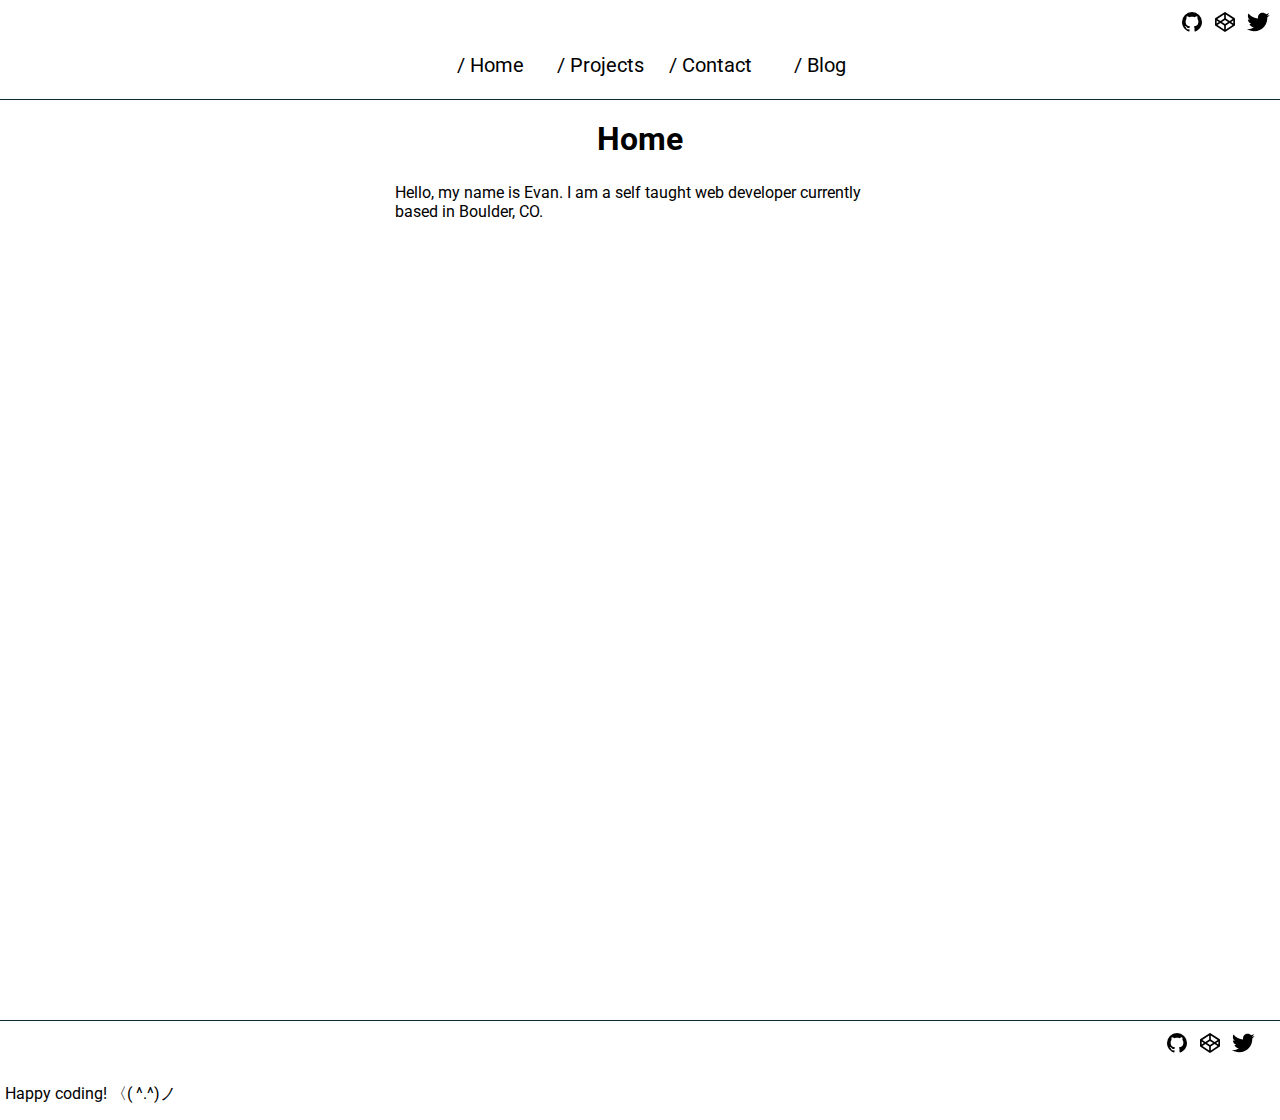
<file: index.html>
<!DOCTYPE html>
<html lang="en">
  <meta charset="UTF-8" />
  <title>evdev.tech</title>
  <meta name="viewport" content="width=device-width,initial-scale=1" />
  <link rel="stylesheet" href="css/nav.css" />
  <link rel="stylesheet" href="css/index.css" />
  <link
    href="https://fonts.googleapis.com/css?family=Major+Mono+Display"
    rel="stylesheet"
  />
  <link rel="stylesheet"
  href="https://fonts.googleapis.com/css?family=Roboto">


  <body>
    <header>
      <svg id="hamburger" viewBox="0 0 100 80" width="40" height="40">
        <rect width="100" height="20" rx="8"></rect>
        <rect y="30" width="100" height="20" rx="8"></rect>
        <rect y="60" width="100" height="20" rx="8"></rect>
      </svg>

      <nav>
        <ul id="menu">
          <a href="#"><li>Home</li></a>
          <a href="projects.html"><li>Projects</li></a>
          <a href="contact.html"><li>Contact</li></a>
          <a href="blog.html"><li>Blog</li></a>
        </ul>
      </nav>

      <div class="socials">
        <a href="https://github.com/edubz">
          <svg
            style="
              width: 24px;
              height: 24px;
              margin-left: 5px;
              margin-top: 5px;
            "
            viewBox="0 0 24 24"
          >
            <path
              fill="grey"
              d="M12,2A10,10 0 0,0 2,12C2,16.42 4.87,20.17 8.84,21.5C9.34,21.58 9.5,21.27 9.5,21C9.5,20.77 9.5,20.14 9.5,19.31C6.73,19.91 6.14,17.97 6.14,17.97C5.68,16.81 5.03,16.5 5.03,16.5C4.12,15.88 5.1,15.9 5.1,15.9C6.1,15.97 6.63,16.93 6.63,16.93C7.5,18.45 8.97,18 9.54,17.76C9.63,17.11 9.89,16.67 10.17,16.42C7.95,16.17 5.62,15.31 5.62,11.5C5.62,10.39 6,9.5 6.65,8.79C6.55,8.54 6.2,7.5 6.75,6.15C6.75,6.15 7.59,5.88 9.5,7.17C10.29,6.95 11.15,6.84 12,6.84C12.85,6.84 13.71,6.95 14.5,7.17C16.41,5.88 17.25,6.15 17.25,6.15C17.8,7.5 17.45,8.54 17.35,8.79C18,9.5 18.38,10.39 18.38,11.5C18.38,15.32 16.04,16.16 13.81,16.41C14.17,16.72 14.5,17.33 14.5,18.26C14.5,19.6 14.5,20.68 14.5,21C14.5,21.27 14.66,21.59 15.17,21.5C19.14,20.16 22,16.42 22,12A10,10 0 0,0 12,2Z"
            />
          </svg>
        </a>
        <a href="https://codepen.io/edubz/#">
          <svg
            style="
              width: 24px;
              height: 24px;
              margin-left: 5px;
              margin-top: 5px;
            "
            viewBox="0 0 24 24"
          >
            <path
              fill="grey"
              d="M15.09,12L12,14.08V14.09L8.91,12L12,9.92V9.92L15.09,12M12,2C11.84,2 11.68,2.06 11.53,2.15L2.5,8.11C2.27,8.22 2.09,8.43 2,8.67V14.92C2,15.33 2,15.33 2.15,15.53L11.53,21.86C11.67,21.96 11.84,22 12,22C12.16,22 12.33,21.95 12.47,21.85L21.85,15.5C22,15.33 22,15.33 22,14.92V8.67C21.91,8.42 21.73,8.22 21.5,8.1L12.47,2.15C12.32,2.05 12.16,2 12,2M16.58,13L19.59,15.04L12.83,19.6V15.53L16.58,13M19.69,8.9L16.58,11L12.83,8.47V4.38L19.69,8.9M20.33,10.47V13.53L18.07,12L20.33,10.47M7.42,13L11.17,15.54V19.6L4.41,15.04L7.42,13M4.31,8.9L11.17,4.39V8.5L7.42,11L4.31,8.9M3.67,10.5L5.93,12L3.67,13.54V10.5Z"
            />
          </svg>
        </a>
        <a href="https://twitter.com/ev_dev_" target="_blank" rel="noopener noreferrer">
          <svg
          style="width: 24px; height: 24px; margin-left: 5px;"
          viewBox="0 0 24 24">
            <path
            fill="grey"
            d="M23.643 4.937c-.835.37-1.732.62-2.675.733.962-.576 1.7-1.49 2.048-2.578-.9.534-1.897.922-2.958 1.13-.85-.904-2.06-1.47-3.4-1.47-2.572 0-4.658 2.086-4.658 4.66 0 .364.042.718.12 1.06-3.873-.195-7.304-2.05-9.602-4.868-.4.69-.63 1.49-.63 2.342 0 1.616.823 3.043 2.072 3.878-.764-.025-1.482-.234-2.11-.583v.06c0 2.257 1.605 4.14 3.737 4.568-.392.106-.803.162-1.227.162-.3 0-.593-.028-.877-.082.593 1.85 2.313 3.198 4.352 3.234-1.595 1.25-3.604 1.995-5.786 1.995-.376 0-.747-.022-1.112-.065 2.062 1.323 4.51 2.093 7.14 2.093 8.57 0 13.255-7.098 13.255-13.254 0-.2-.005-.402-.014-.602.91-.658 1.7-1.477 2.323-2.41z"
            />
          </svg>
        </a>
      </div>
    </header>

    <main>
      <h1>Home</h1>
      <div class="container">
      <p class="about">
        Hello, my name is Evan. I am a self taught web developer currently based in Boulder, CO. 
      </p>
    </div>
    </main>
    <footer>
      <p>Happy coding! 〈( ^.^)ノ</p>
      <div class="footer-socials">
        <a href="https://github.com/edubz">
          <svg
            style="
              width: 24px;
              height: 24px;
              margin-left: 5px;
              margin-top: 5px;
            "
            viewBox="0 0 24 24"
          >
            <path
              fill="grey"
              d="M12,2A10,10 0 0,0 2,12C2,16.42 4.87,20.17 8.84,21.5C9.34,21.58 9.5,21.27 9.5,21C9.5,20.77 9.5,20.14 9.5,19.31C6.73,19.91 6.14,17.97 6.14,17.97C5.68,16.81 5.03,16.5 5.03,16.5C4.12,15.88 5.1,15.9 5.1,15.9C6.1,15.97 6.63,16.93 6.63,16.93C7.5,18.45 8.97,18 9.54,17.76C9.63,17.11 9.89,16.67 10.17,16.42C7.95,16.17 5.62,15.31 5.62,11.5C5.62,10.39 6,9.5 6.65,8.79C6.55,8.54 6.2,7.5 6.75,6.15C6.75,6.15 7.59,5.88 9.5,7.17C10.29,6.95 11.15,6.84 12,6.84C12.85,6.84 13.71,6.95 14.5,7.17C16.41,5.88 17.25,6.15 17.25,6.15C17.8,7.5 17.45,8.54 17.35,8.79C18,9.5 18.38,10.39 18.38,11.5C18.38,15.32 16.04,16.16 13.81,16.41C14.17,16.72 14.5,17.33 14.5,18.26C14.5,19.6 14.5,20.68 14.5,21C14.5,21.27 14.66,21.59 15.17,21.5C19.14,20.16 22,16.42 22,12A10,10 0 0,0 12,2Z"
            />
          </svg>
        </a>
        <a href="https://codepen.io/edubz/#">
          <svg
            style="
              width: 24px;
              height: 24px;
              margin-left: 5px;
              margin-top: 5px;
            "
            viewBox="0 0 24 24"
          >
            <path
              fill="grey"
              d="M15.09,12L12,14.08V14.09L8.91,12L12,9.92V9.92L15.09,12M12,2C11.84,2 11.68,2.06 11.53,2.15L2.5,8.11C2.27,8.22 2.09,8.43 2,8.67V14.92C2,15.33 2,15.33 2.15,15.53L11.53,21.86C11.67,21.96 11.84,22 12,22C12.16,22 12.33,21.95 12.47,21.85L21.85,15.5C22,15.33 22,15.33 22,14.92V8.67C21.91,8.42 21.73,8.22 21.5,8.1L12.47,2.15C12.32,2.05 12.16,2 12,2M16.58,13L19.59,15.04L12.83,19.6V15.53L16.58,13M19.69,8.9L16.58,11L12.83,8.47V4.38L19.69,8.9M20.33,10.47V13.53L18.07,12L20.33,10.47M7.42,13L11.17,15.54V19.6L4.41,15.04L7.42,13M4.31,8.9L11.17,4.39V8.5L7.42,11L4.31,8.9M3.67,10.5L5.93,12L3.67,13.54V10.5Z"
            />
          </svg>
        </a>
        <a href="https://twitter.com/ev_dev_" target="_blank" rel="noopener noreferrer">
          <svg
          style="width: 24px; height: 24px; margin-left: 5px;"
          viewBox="0 0 24 24">
            <path
            fill="grey"
            d="M23.643 4.937c-.835.37-1.732.62-2.675.733.962-.576 1.7-1.49 2.048-2.578-.9.534-1.897.922-2.958 1.13-.85-.904-2.06-1.47-3.4-1.47-2.572 0-4.658 2.086-4.658 4.66 0 .364.042.718.12 1.06-3.873-.195-7.304-2.05-9.602-4.868-.4.69-.63 1.49-.63 2.342 0 1.616.823 3.043 2.072 3.878-.764-.025-1.482-.234-2.11-.583v.06c0 2.257 1.605 4.14 3.737 4.568-.392.106-.803.162-1.227.162-.3 0-.593-.028-.877-.082.593 1.85 2.313 3.198 4.352 3.234-1.595 1.25-3.604 1.995-5.786 1.995-.376 0-.747-.022-1.112-.065 2.062 1.323 4.51 2.093 7.14 2.093 8.57 0 13.255-7.098 13.255-13.254 0-.2-.005-.402-.014-.602.91-.658 1.7-1.477 2.323-2.41z"
            />
          </svg>
        </a>
      </div>
    </footer>
  </body>
  <script src="/js/mobileToggle.js"></script>
</html>
</file>
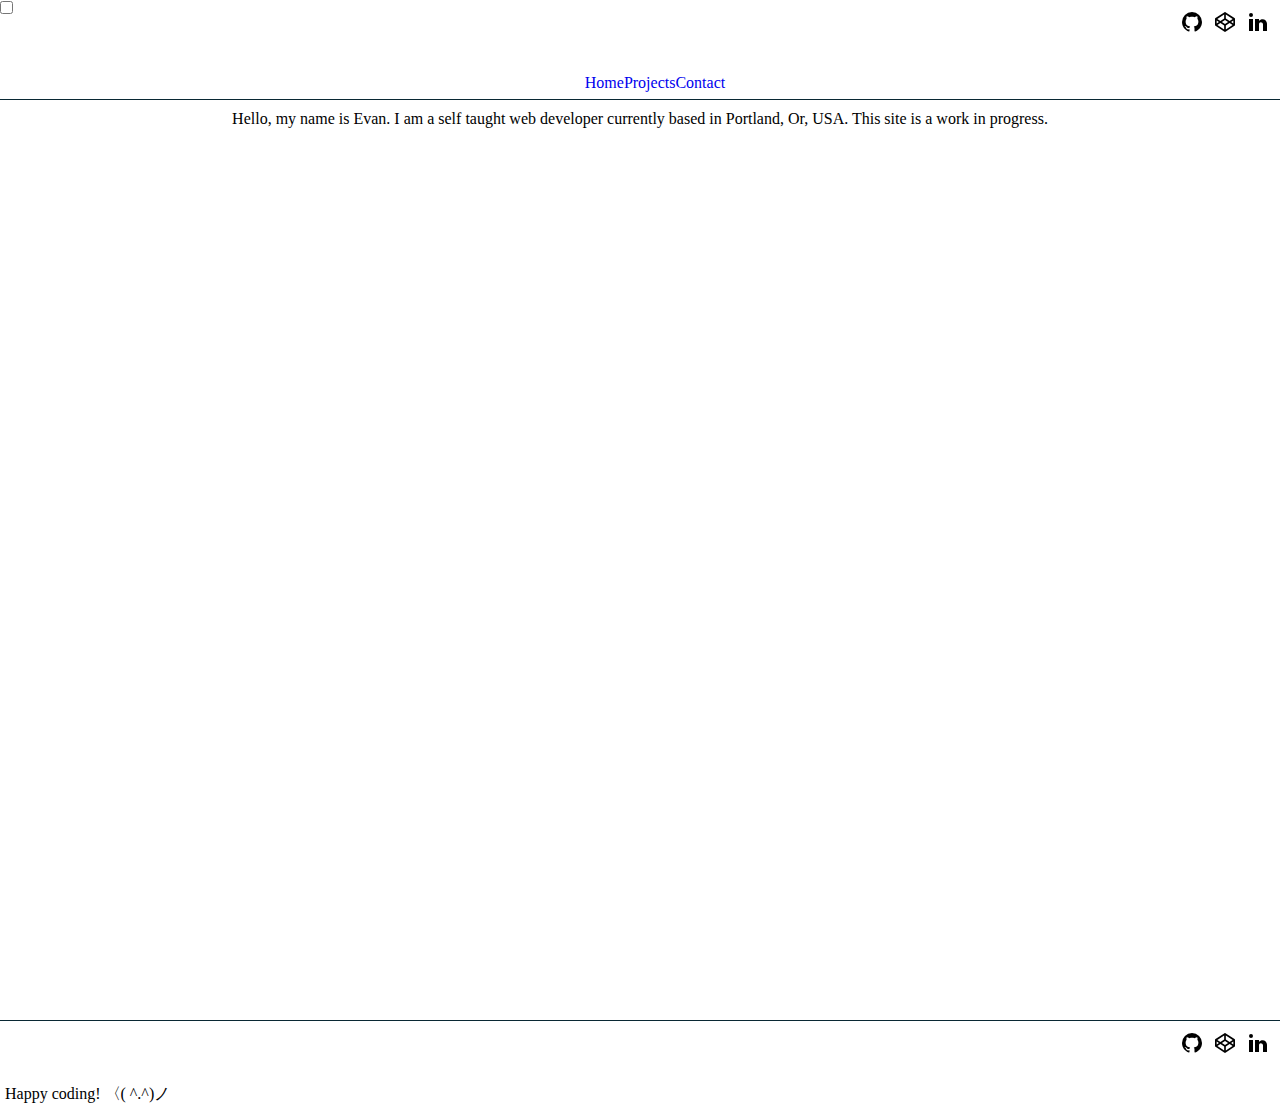
<file: html/index.html>
<!DOCTYPE html>
<html lang="en">
<meta charset="UTF-8">
<title>evdev.tech</title>
<meta name="viewport" content="width=device-width,initial-scale=1">
<link rel="stylesheet" href="/css/nav.css">
<link rel="stylesheet" href="/css/index.css">
<link href="https://fonts.googleapis.com/css?family=Major+Mono+Display" rel="stylesheet">

<body>

  <header>
<!--Testing-->
<!--    Made by Erik Terwan    -->
<!--   24th of November 2015   -->
<!--        MIT License        -->
<nav role="navigation">
  <div id="menuToggle">
    <!--
    A fake / hidden checkbox is used as click reciever,
    so you can use the :checked selector on it.
    -->
  
    <input type="checkbox" />
   
    <!--
    Some spans to act as a hamburger.
    
    They are acting like a real hamburger,
    not that McDonalds stuff.
    -->
    <span></span>
    <span></span>
    <span></span>
    
    <!--
    Too bad the menu has to be inside of the button
    but hey, it's pure CSS magic.
    -->
    <ul id="menu">
      <a href="#"><li>Home</li></a>
      <a href="projects.html"><li>Projects</li></a>
      <a href="contact.html"><li>Contact</li></a>
    </ul>
  </div>

  <div class="socials">
    <a href="https://github.com/edubz">
<svg style="width:24px;height:24px; margin-left:5px; margin-top:5px;" viewBox="0 0 24 24">
  <path fill="grey" d="M12,2A10,10 0 0,0 2,12C2,16.42 4.87,20.17 8.84,21.5C9.34,21.58 9.5,21.27 9.5,21C9.5,20.77 9.5,20.14 9.5,19.31C6.73,19.91 6.14,17.97 6.14,17.97C5.68,16.81 5.03,16.5 5.03,16.5C4.12,15.88 5.1,15.9 5.1,15.9C6.1,15.97 6.63,16.93 6.63,16.93C7.5,18.45 8.97,18 9.54,17.76C9.63,17.11 9.89,16.67 10.17,16.42C7.95,16.17 5.62,15.31 5.62,11.5C5.62,10.39 6,9.5 6.65,8.79C6.55,8.54 6.2,7.5 6.75,6.15C6.75,6.15 7.59,5.88 9.5,7.17C10.29,6.95 11.15,6.84 12,6.84C12.85,6.84 13.71,6.95 14.5,7.17C16.41,5.88 17.25,6.15 17.25,6.15C17.8,7.5 17.45,8.54 17.35,8.79C18,9.5 18.38,10.39 18.38,11.5C18.38,15.32 16.04,16.16 13.81,16.41C14.17,16.72 14.5,17.33 14.5,18.26C14.5,19.6 14.5,20.68 14.5,21C14.5,21.27 14.66,21.59 15.17,21.5C19.14,20.16 22,16.42 22,12A10,10 0 0,0 12,2Z" />
</svg>
</a>
    <a href="https://codepen.io/edubz/#">
<svg style="width:24px;height:24px; margin-left: 5px; margin-top:5px;" viewBox="0 0 24 24">
  <path fill="grey" d="M15.09,12L12,14.08V14.09L8.91,12L12,9.92V9.92L15.09,12M12,2C11.84,2 11.68,2.06 11.53,2.15L2.5,8.11C2.27,8.22 2.09,8.43 2,8.67V14.92C2,15.33 2,15.33 2.15,15.53L11.53,21.86C11.67,21.96 11.84,22 12,22C12.16,22 12.33,21.95 12.47,21.85L21.85,15.5C22,15.33 22,15.33 22,14.92V8.67C21.91,8.42 21.73,8.22 21.5,8.1L12.47,2.15C12.32,2.05 12.16,2 12,2M16.58,13L19.59,15.04L12.83,19.6V15.53L16.58,13M19.69,8.9L16.58,11L12.83,8.47V4.38L19.69,8.9M20.33,10.47V13.53L18.07,12L20.33,10.47M7.42,13L11.17,15.54V19.6L4.41,15.04L7.42,13M4.31,8.9L11.17,4.39V8.5L7.42,11L4.31,8.9M3.67,10.5L5.93,12L3.67,13.54V10.5Z" />
</svg>
</a>
    <a href="https://www.linkedin.com/in/evan-rost/">
<svg style="width:24px;height:24px; margin-left: 5px;" viewBox="0 0 24 24">
  <path fill="grey" d="M21,21H17V14.25C17,13.19 15.81,12.31 14.75,12.31C13.69,12.31 13,13.19 13,14.25V21H9V9H13V11C13.66,9.93 15.36,9.24 16.5,9.24C19,9.24 21,11.28 21,13.75V21M7,21H3V9H7V21M5,3A2,2 0 0,1 7,5A2,2 0 0,1 5,7A2,2 0 0,1 3,5A2,2 0 0,1 5,3Z" />
</svg>
</a>
  </div>
  </header>

<main>

<p>Hello, my name is Evan. I am a self taught web developer currently based in Portland, Or, USA. This site is a work in progress.</p>

</main>
<footer>
  <p>Happy coding! 〈( ^.^)ノ</p>
  <div class="socials">
    <a href="https://github.com/edubz">
<svg style="width:24px;height:24px; margin-left:5px; margin-top:5px;" viewBox="0 0 24 24">
  <path fill="grey" d="M12,2A10,10 0 0,0 2,12C2,16.42 4.87,20.17 8.84,21.5C9.34,21.58 9.5,21.27 9.5,21C9.5,20.77 9.5,20.14 9.5,19.31C6.73,19.91 6.14,17.97 6.14,17.97C5.68,16.81 5.03,16.5 5.03,16.5C4.12,15.88 5.1,15.9 5.1,15.9C6.1,15.97 6.63,16.93 6.63,16.93C7.5,18.45 8.97,18 9.54,17.76C9.63,17.11 9.89,16.67 10.17,16.42C7.95,16.17 5.62,15.31 5.62,11.5C5.62,10.39 6,9.5 6.65,8.79C6.55,8.54 6.2,7.5 6.75,6.15C6.75,6.15 7.59,5.88 9.5,7.17C10.29,6.95 11.15,6.84 12,6.84C12.85,6.84 13.71,6.95 14.5,7.17C16.41,5.88 17.25,6.15 17.25,6.15C17.8,7.5 17.45,8.54 17.35,8.79C18,9.5 18.38,10.39 18.38,11.5C18.38,15.32 16.04,16.16 13.81,16.41C14.17,16.72 14.5,17.33 14.5,18.26C14.5,19.6 14.5,20.68 14.5,21C14.5,21.27 14.66,21.59 15.17,21.5C19.14,20.16 22,16.42 22,12A10,10 0 0,0 12,2Z" />
</svg>
</a>
    <a href="https://codepen.io/edubz/#">
<svg style="width:24px;height:24px; margin-left: 5px; margin-top:5px;" viewBox="0 0 24 24">
  <path fill="grey" d="M15.09,12L12,14.08V14.09L8.91,12L12,9.92V9.92L15.09,12M12,2C11.84,2 11.68,2.06 11.53,2.15L2.5,8.11C2.27,8.22 2.09,8.43 2,8.67V14.92C2,15.33 2,15.33 2.15,15.53L11.53,21.86C11.67,21.96 11.84,22 12,22C12.16,22 12.33,21.95 12.47,21.85L21.85,15.5C22,15.33 22,15.33 22,14.92V8.67C21.91,8.42 21.73,8.22 21.5,8.1L12.47,2.15C12.32,2.05 12.16,2 12,2M16.58,13L19.59,15.04L12.83,19.6V15.53L16.58,13M19.69,8.9L16.58,11L12.83,8.47V4.38L19.69,8.9M20.33,10.47V13.53L18.07,12L20.33,10.47M7.42,13L11.17,15.54V19.6L4.41,15.04L7.42,13M4.31,8.9L11.17,4.39V8.5L7.42,11L4.31,8.9M3.67,10.5L5.93,12L3.67,13.54V10.5Z" />
</svg>
</a>
    <a href="https://www.linkedin.com/in/evan-rost/">
<svg style="width:24px;height:24px; margin-left: 5px;" viewBox="0 0 24 24">
  <path fill="grey" d="M21,21H17V14.25C17,13.19 15.81,12.31 14.75,12.31C13.69,12.31 13,13.19 13,14.25V21H9V9H13V11C13.66,9.93 15.36,9.24 16.5,9.24C19,9.24 21,11.28 21,13.75V21M7,21H3V9H7V21M5,3A2,2 0 0,1 7,5A2,2 0 0,1 5,7A2,2 0 0,1 3,5A2,2 0 0,1 5,3Z" />
</svg>
</a>
  </div>
</footer>
</body>
<script src="/js/index.js"></script>
</html>
</file>
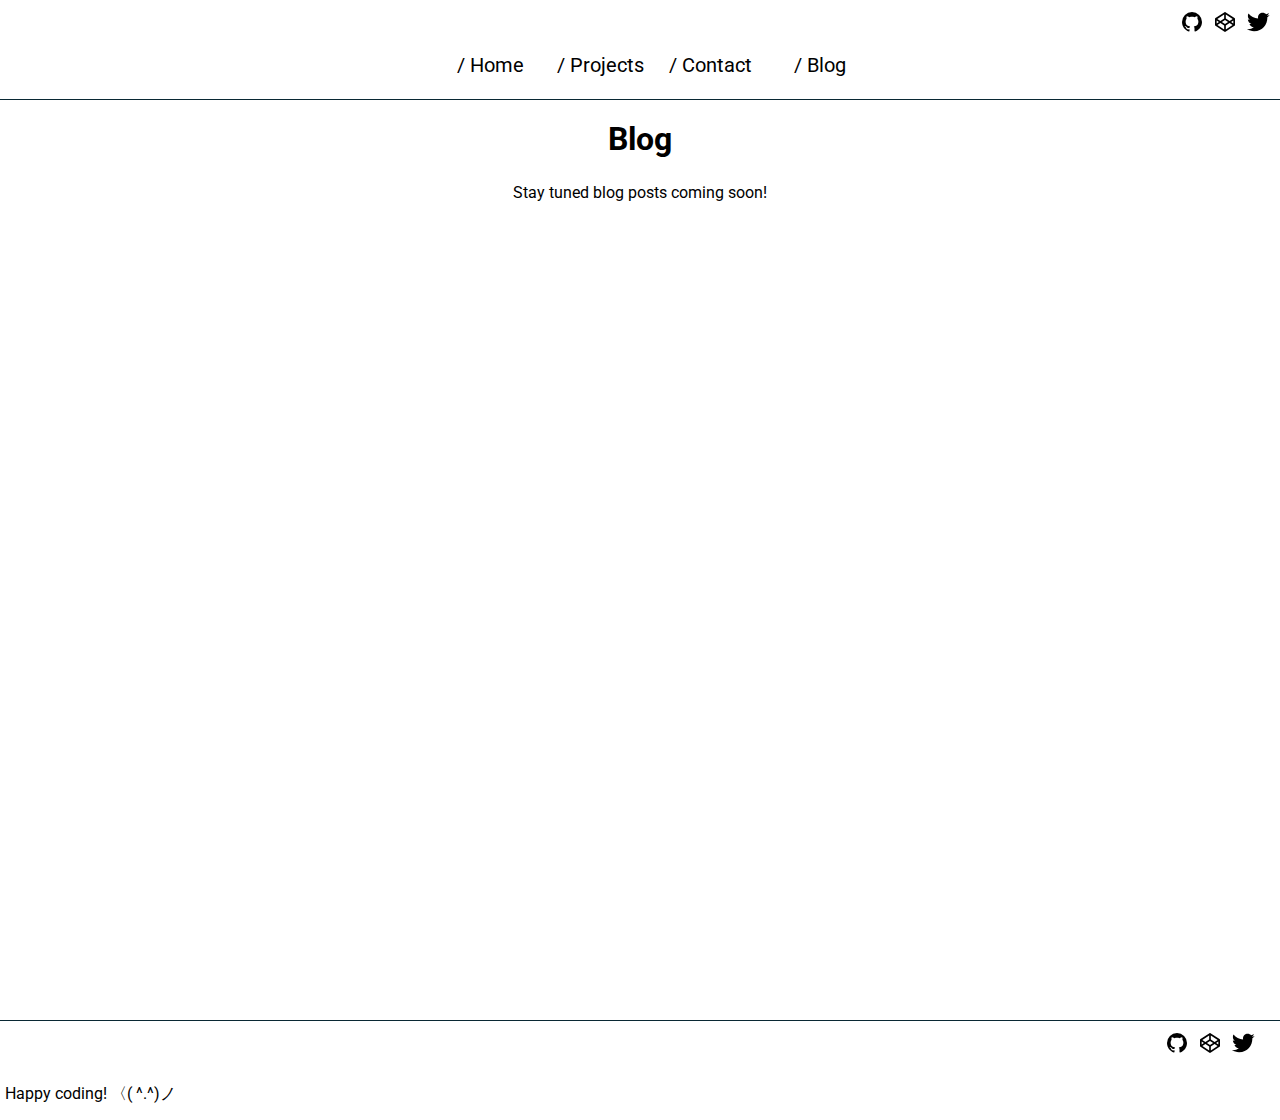
<file: blog.html>
<!DOCTYPE html>
<html lang="en">
  <meta charset="UTF-8" />
  <title>evdev.tech</title>
  <meta name="viewport" content="width=device-width,initial-scale=1" />
  <link rel="stylesheet" href="css/nav.css" />
  <link rel="stylesheet" href="css/index.css" />
  <link
    href="https://fonts.googleapis.com/css?family=Major+Mono+Display"
    rel="stylesheet"
  />
  <link rel="stylesheet"
  href="https://fonts.googleapis.com/css?family=Roboto">

  <body>
    <header>
      <svg id="hamburger" viewBox="0 0 100 80" width="40" height="40">
        <rect width="100" height="20" rx="8"></rect>
        <rect y="30" width="100" height="20" rx="8"></rect>
        <rect y="60" width="100" height="20" rx="8"></rect>
      </svg>

      <nav>
        <ul id="menu">
          <a href="index.html">
            <li>Home</li>
          </a>
          <a href="projects.html">
            <li>Projects</li>
          </a>
          <a href="contact.html">
            <li>Contact</li>
          </a>
          <a href="#">
            <li>Blog</li>
          </a>
        </ul>
      </nav>

      <div class="socials">
        <a href="https://github.com/edubz">
          <svg
            style="
              width: 24px;
              height: 24px;
              margin-left: 5px;
              margin-top: 5px;
            "
            viewBox="0 0 24 24"
          >
            <path
              fill="grey"
              d="M12,2A10,10 0 0,0 2,12C2,16.42 4.87,20.17 8.84,21.5C9.34,21.58 9.5,21.27 9.5,21C9.5,20.77 9.5,20.14 9.5,19.31C6.73,19.91 6.14,17.97 6.14,17.97C5.68,16.81 5.03,16.5 5.03,16.5C4.12,15.88 5.1,15.9 5.1,15.9C6.1,15.97 6.63,16.93 6.63,16.93C7.5,18.45 8.97,18 9.54,17.76C9.63,17.11 9.89,16.67 10.17,16.42C7.95,16.17 5.62,15.31 5.62,11.5C5.62,10.39 6,9.5 6.65,8.79C6.55,8.54 6.2,7.5 6.75,6.15C6.75,6.15 7.59,5.88 9.5,7.17C10.29,6.95 11.15,6.84 12,6.84C12.85,6.84 13.71,6.95 14.5,7.17C16.41,5.88 17.25,6.15 17.25,6.15C17.8,7.5 17.45,8.54 17.35,8.79C18,9.5 18.38,10.39 18.38,11.5C18.38,15.32 16.04,16.16 13.81,16.41C14.17,16.72 14.5,17.33 14.5,18.26C14.5,19.6 14.5,20.68 14.5,21C14.5,21.27 14.66,21.59 15.17,21.5C19.14,20.16 22,16.42 22,12A10,10 0 0,0 12,2Z"
            />
          </svg>
        </a>
        <a href="https://codepen.io/edubz/#">
          <svg
            style="
              width: 24px;
              height: 24px;
              margin-left: 5px;
              margin-top: 5px;
            "
            viewBox="0 0 24 24"
          >
            <path
              fill="grey"
              d="M15.09,12L12,14.08V14.09L8.91,12L12,9.92V9.92L15.09,12M12,2C11.84,2 11.68,2.06 11.53,2.15L2.5,8.11C2.27,8.22 2.09,8.43 2,8.67V14.92C2,15.33 2,15.33 2.15,15.53L11.53,21.86C11.67,21.96 11.84,22 12,22C12.16,22 12.33,21.95 12.47,21.85L21.85,15.5C22,15.33 22,15.33 22,14.92V8.67C21.91,8.42 21.73,8.22 21.5,8.1L12.47,2.15C12.32,2.05 12.16,2 12,2M16.58,13L19.59,15.04L12.83,19.6V15.53L16.58,13M19.69,8.9L16.58,11L12.83,8.47V4.38L19.69,8.9M20.33,10.47V13.53L18.07,12L20.33,10.47M7.42,13L11.17,15.54V19.6L4.41,15.04L7.42,13M4.31,8.9L11.17,4.39V8.5L7.42,11L4.31,8.9M3.67,10.5L5.93,12L3.67,13.54V10.5Z"
            />
          </svg>
        </a>
        <a href="https://twitter.com/ev_dev_" target="_blank" rel="noopener noreferrer">
          <svg
          style="width: 24px; height: 24px; margin-left: 5px;"
          viewBox="0 0 24 24">
            <path
            fill="grey"
            d="M23.643 4.937c-.835.37-1.732.62-2.675.733.962-.576 1.7-1.49 2.048-2.578-.9.534-1.897.922-2.958 1.13-.85-.904-2.06-1.47-3.4-1.47-2.572 0-4.658 2.086-4.658 4.66 0 .364.042.718.12 1.06-3.873-.195-7.304-2.05-9.602-4.868-.4.69-.63 1.49-.63 2.342 0 1.616.823 3.043 2.072 3.878-.764-.025-1.482-.234-2.11-.583v.06c0 2.257 1.605 4.14 3.737 4.568-.392.106-.803.162-1.227.162-.3 0-.593-.028-.877-.082.593 1.85 2.313 3.198 4.352 3.234-1.595 1.25-3.604 1.995-5.786 1.995-.376 0-.747-.022-1.112-.065 2.062 1.323 4.51 2.093 7.14 2.093 8.57 0 13.255-7.098 13.255-13.254 0-.2-.005-.402-.014-.602.91-.658 1.7-1.477 2.323-2.41z"
            />
          </svg>
        </a>
      </div>
    </header>

    <main>
      <h1>Blog</h1>
      <div class="container">
      <p class="blog">Stay tuned blog posts coming soon!</p>
    </div>
    </main>
    <footer>
      <p>Happy coding! 〈( ^.^)ノ</p>
      <div class="footer-socials">
        <a href="https://github.com/edubz">
          <svg
            style="
              width: 24px;
              height: 24px;
              margin-left: 5px;
              margin-top: 5px;
            "
            viewBox="0 0 24 24"
          >
            <path
              fill="grey"
              d="M12,2A10,10 0 0,0 2,12C2,16.42 4.87,20.17 8.84,21.5C9.34,21.58 9.5,21.27 9.5,21C9.5,20.77 9.5,20.14 9.5,19.31C6.73,19.91 6.14,17.97 6.14,17.97C5.68,16.81 5.03,16.5 5.03,16.5C4.12,15.88 5.1,15.9 5.1,15.9C6.1,15.97 6.63,16.93 6.63,16.93C7.5,18.45 8.97,18 9.54,17.76C9.63,17.11 9.89,16.67 10.17,16.42C7.95,16.17 5.62,15.31 5.62,11.5C5.62,10.39 6,9.5 6.65,8.79C6.55,8.54 6.2,7.5 6.75,6.15C6.75,6.15 7.59,5.88 9.5,7.17C10.29,6.95 11.15,6.84 12,6.84C12.85,6.84 13.71,6.95 14.5,7.17C16.41,5.88 17.25,6.15 17.25,6.15C17.8,7.5 17.45,8.54 17.35,8.79C18,9.5 18.38,10.39 18.38,11.5C18.38,15.32 16.04,16.16 13.81,16.41C14.17,16.72 14.5,17.33 14.5,18.26C14.5,19.6 14.5,20.68 14.5,21C14.5,21.27 14.66,21.59 15.17,21.5C19.14,20.16 22,16.42 22,12A10,10 0 0,0 12,2Z"
            />
          </svg>
        </a>
        <a href="https://codepen.io/edubz/#">
          <svg
            style="
              width: 24px;
              height: 24px;
              margin-left: 5px;
              margin-top: 5px;
            "
            viewBox="0 0 24 24"
          >
            <path
              fill="grey"
              d="M15.09,12L12,14.08V14.09L8.91,12L12,9.92V9.92L15.09,12M12,2C11.84,2 11.68,2.06 11.53,2.15L2.5,8.11C2.27,8.22 2.09,8.43 2,8.67V14.92C2,15.33 2,15.33 2.15,15.53L11.53,21.86C11.67,21.96 11.84,22 12,22C12.16,22 12.33,21.95 12.47,21.85L21.85,15.5C22,15.33 22,15.33 22,14.92V8.67C21.91,8.42 21.73,8.22 21.5,8.1L12.47,2.15C12.32,2.05 12.16,2 12,2M16.58,13L19.59,15.04L12.83,19.6V15.53L16.58,13M19.69,8.9L16.58,11L12.83,8.47V4.38L19.69,8.9M20.33,10.47V13.53L18.07,12L20.33,10.47M7.42,13L11.17,15.54V19.6L4.41,15.04L7.42,13M4.31,8.9L11.17,4.39V8.5L7.42,11L4.31,8.9M3.67,10.5L5.93,12L3.67,13.54V10.5Z"
            />
          </svg>
        </a>
        <a href="https://twitter.com/ev_dev_" target="_blank" rel="noopener noreferrer">
          <svg
          style="width: 24px; height: 24px; margin-left: 5px;"
          viewBox="0 0 24 24">
            <path
            fill="grey"
            d="M23.643 4.937c-.835.37-1.732.62-2.675.733.962-.576 1.7-1.49 2.048-2.578-.9.534-1.897.922-2.958 1.13-.85-.904-2.06-1.47-3.4-1.47-2.572 0-4.658 2.086-4.658 4.66 0 .364.042.718.12 1.06-3.873-.195-7.304-2.05-9.602-4.868-.4.69-.63 1.49-.63 2.342 0 1.616.823 3.043 2.072 3.878-.764-.025-1.482-.234-2.11-.583v.06c0 2.257 1.605 4.14 3.737 4.568-.392.106-.803.162-1.227.162-.3 0-.593-.028-.877-.082.593 1.85 2.313 3.198 4.352 3.234-1.595 1.25-3.604 1.995-5.786 1.995-.376 0-.747-.022-1.112-.065 2.062 1.323 4.51 2.093 7.14 2.093 8.57 0 13.255-7.098 13.255-13.254 0-.2-.005-.402-.014-.602.91-.658 1.7-1.477 2.323-2.41z"
            />
          </svg>
        </a>
      </div>
    </footer>
  </body>
  <script src="/js/mobileToggle.js"></script>
</html>
</file>
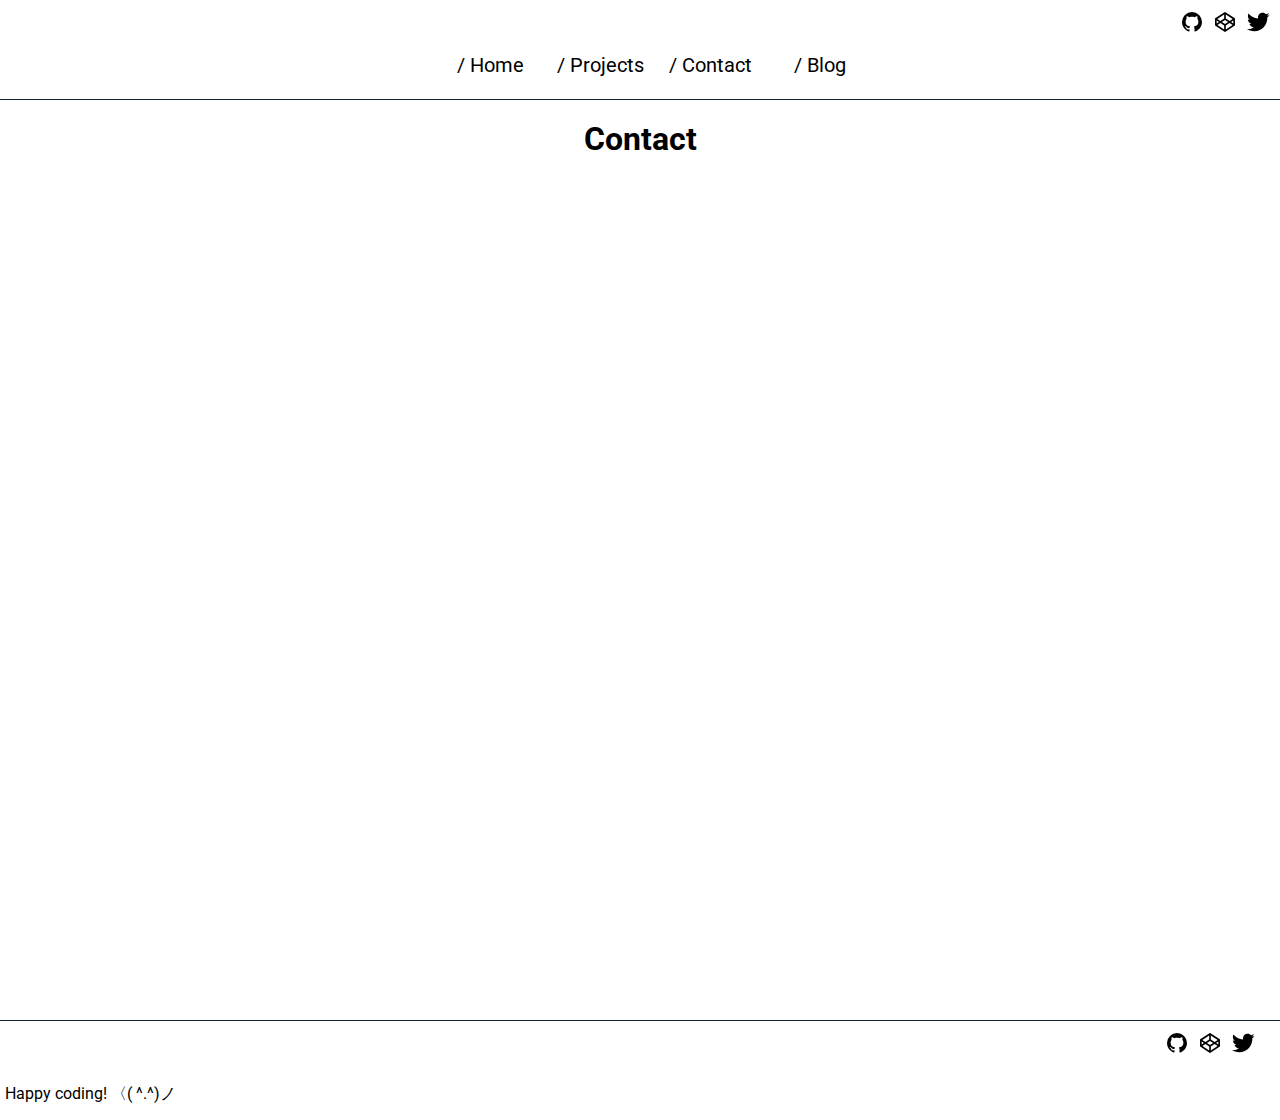
<file: contact.html>
<!DOCTYPE html>
<html lang="en">
  <meta charset="UTF-8" />
  <title>evdev.tech</title>
  <meta name="viewport" content="width=device-width,initial-scale=1" />
  <link rel="stylesheet" href="css/nav.css" />
  <link rel="stylesheet" href="css/index.css" />
  <link rel="stylesheet" href="css/form.css" />
  <link
    href="https://fonts.googleapis.com/css?family=Major+Mono+Display"
    rel="stylesheet"
  />
  <link rel="stylesheet"
  href="https://fonts.googleapis.com/css?family=Roboto">

  <body>
    <header>
      <svg id="hamburger" viewBox="0 0 100 80" width="40" height="40">
        <rect width="100" height="20" rx="8"></rect>
        <rect y="30" width="100" height="20" rx="8"></rect>
        <rect y="60" width="100" height="20" rx="8"></rect>
      </svg>

      <nav>
        <ul id="menu">
          <a href="index.html"><li>Home</li></a>
          <a href="projects.html"><li>Projects</li></a>
          <a href="#"><li>Contact</li></a>
          <a href="blog.html"><li>Blog</li></a>
        </ul>
      </nav>

      <div class="socials">
        <a href="https://github.com/edubz">
          <svg
            style="
              width: 24px;
              height: 24px;
              margin-left: 5px;
              margin-top: 5px;
            "
            viewBox="0 0 24 24"
          >
            <path
              fill="grey"
              d="M12,2A10,10 0 0,0 2,12C2,16.42 4.87,20.17 8.84,21.5C9.34,21.58 9.5,21.27 9.5,21C9.5,20.77 9.5,20.14 9.5,19.31C6.73,19.91 6.14,17.97 6.14,17.97C5.68,16.81 5.03,16.5 5.03,16.5C4.12,15.88 5.1,15.9 5.1,15.9C6.1,15.97 6.63,16.93 6.63,16.93C7.5,18.45 8.97,18 9.54,17.76C9.63,17.11 9.89,16.67 10.17,16.42C7.95,16.17 5.62,15.31 5.62,11.5C5.62,10.39 6,9.5 6.65,8.79C6.55,8.54 6.2,7.5 6.75,6.15C6.75,6.15 7.59,5.88 9.5,7.17C10.29,6.95 11.15,6.84 12,6.84C12.85,6.84 13.71,6.95 14.5,7.17C16.41,5.88 17.25,6.15 17.25,6.15C17.8,7.5 17.45,8.54 17.35,8.79C18,9.5 18.38,10.39 18.38,11.5C18.38,15.32 16.04,16.16 13.81,16.41C14.17,16.72 14.5,17.33 14.5,18.26C14.5,19.6 14.5,20.68 14.5,21C14.5,21.27 14.66,21.59 15.17,21.5C19.14,20.16 22,16.42 22,12A10,10 0 0,0 12,2Z"
            />
          </svg>
        </a>
        <a href="https://codepen.io/edubz/#">
          <svg
            style="
              width: 24px;
              height: 24px;
              margin-left: 5px;
              margin-top: 5px;
            "
            viewBox="0 0 24 24"
          >
            <path
              fill="grey"
              d="M15.09,12L12,14.08V14.09L8.91,12L12,9.92V9.92L15.09,12M12,2C11.84,2 11.68,2.06 11.53,2.15L2.5,8.11C2.27,8.22 2.09,8.43 2,8.67V14.92C2,15.33 2,15.33 2.15,15.53L11.53,21.86C11.67,21.96 11.84,22 12,22C12.16,22 12.33,21.95 12.47,21.85L21.85,15.5C22,15.33 22,15.33 22,14.92V8.67C21.91,8.42 21.73,8.22 21.5,8.1L12.47,2.15C12.32,2.05 12.16,2 12,2M16.58,13L19.59,15.04L12.83,19.6V15.53L16.58,13M19.69,8.9L16.58,11L12.83,8.47V4.38L19.69,8.9M20.33,10.47V13.53L18.07,12L20.33,10.47M7.42,13L11.17,15.54V19.6L4.41,15.04L7.42,13M4.31,8.9L11.17,4.39V8.5L7.42,11L4.31,8.9M3.67,10.5L5.93,12L3.67,13.54V10.5Z"
            />
          </svg>
        </a>
        <a href="https://twitter.com/ev_dev_" target="_blank" rel="noopener noreferrer">
          <svg
          style="width: 24px; height: 24px; margin-left: 5px;"
          viewBox="0 0 24 24">
            <path
            fill="grey"
            d="M23.643 4.937c-.835.37-1.732.62-2.675.733.962-.576 1.7-1.49 2.048-2.578-.9.534-1.897.922-2.958 1.13-.85-.904-2.06-1.47-3.4-1.47-2.572 0-4.658 2.086-4.658 4.66 0 .364.042.718.12 1.06-3.873-.195-7.304-2.05-9.602-4.868-.4.69-.63 1.49-.63 2.342 0 1.616.823 3.043 2.072 3.878-.764-.025-1.482-.234-2.11-.583v.06c0 2.257 1.605 4.14 3.737 4.568-.392.106-.803.162-1.227.162-.3 0-.593-.028-.877-.082.593 1.85 2.313 3.198 4.352 3.234-1.595 1.25-3.604 1.995-5.786 1.995-.376 0-.747-.022-1.112-.065 2.062 1.323 4.51 2.093 7.14 2.093 8.57 0 13.255-7.098 13.255-13.254 0-.2-.005-.402-.014-.602.91-.658 1.7-1.477 2.323-2.41z"
            />
          </svg>
        </a>
      </div>
    </header>

    <main>
      <h1>Contact</h1>

    </main>
    <footer>
      <p>Happy coding! 〈( ^.^)ノ</p>
      <div class="footer-socials">
        <a href="https://github.com/edubz">
          <svg
            style="
              width: 24px;
              height: 24px;
              margin-left: 5px;
              margin-top: 5px;
            "
            viewBox="0 0 24 24"
          >
            <path
              fill="grey"
              d="M12,2A10,10 0 0,0 2,12C2,16.42 4.87,20.17 8.84,21.5C9.34,21.58 9.5,21.27 9.5,21C9.5,20.77 9.5,20.14 9.5,19.31C6.73,19.91 6.14,17.97 6.14,17.97C5.68,16.81 5.03,16.5 5.03,16.5C4.12,15.88 5.1,15.9 5.1,15.9C6.1,15.97 6.63,16.93 6.63,16.93C7.5,18.45 8.97,18 9.54,17.76C9.63,17.11 9.89,16.67 10.17,16.42C7.95,16.17 5.62,15.31 5.62,11.5C5.62,10.39 6,9.5 6.65,8.79C6.55,8.54 6.2,7.5 6.75,6.15C6.75,6.15 7.59,5.88 9.5,7.17C10.29,6.95 11.15,6.84 12,6.84C12.85,6.84 13.71,6.95 14.5,7.17C16.41,5.88 17.25,6.15 17.25,6.15C17.8,7.5 17.45,8.54 17.35,8.79C18,9.5 18.38,10.39 18.38,11.5C18.38,15.32 16.04,16.16 13.81,16.41C14.17,16.72 14.5,17.33 14.5,18.26C14.5,19.6 14.5,20.68 14.5,21C14.5,21.27 14.66,21.59 15.17,21.5C19.14,20.16 22,16.42 22,12A10,10 0 0,0 12,2Z"
            />
          </svg>
        </a>
        <a href="https://codepen.io/edubz/#">
          <svg
            style="
              width: 24px;
              height: 24px;
              margin-left: 5px;
              margin-top: 5px;
            "
            viewBox="0 0 24 24"
          >
            <path
              fill="grey"
              d="M15.09,12L12,14.08V14.09L8.91,12L12,9.92V9.92L15.09,12M12,2C11.84,2 11.68,2.06 11.53,2.15L2.5,8.11C2.27,8.22 2.09,8.43 2,8.67V14.92C2,15.33 2,15.33 2.15,15.53L11.53,21.86C11.67,21.96 11.84,22 12,22C12.16,22 12.33,21.95 12.47,21.85L21.85,15.5C22,15.33 22,15.33 22,14.92V8.67C21.91,8.42 21.73,8.22 21.5,8.1L12.47,2.15C12.32,2.05 12.16,2 12,2M16.58,13L19.59,15.04L12.83,19.6V15.53L16.58,13M19.69,8.9L16.58,11L12.83,8.47V4.38L19.69,8.9M20.33,10.47V13.53L18.07,12L20.33,10.47M7.42,13L11.17,15.54V19.6L4.41,15.04L7.42,13M4.31,8.9L11.17,4.39V8.5L7.42,11L4.31,8.9M3.67,10.5L5.93,12L3.67,13.54V10.5Z"
            />
          </svg>
        </a>
        <a href="https://twitter.com/ev_dev_" target="_blank" rel="noopener noreferrer">
          <svg
          style="width: 24px; height: 24px; margin-left: 5px;"
          viewBox="0 0 24 24">
            <path
            fill="grey"
            d="M23.643 4.937c-.835.37-1.732.62-2.675.733.962-.576 1.7-1.49 2.048-2.578-.9.534-1.897.922-2.958 1.13-.85-.904-2.06-1.47-3.4-1.47-2.572 0-4.658 2.086-4.658 4.66 0 .364.042.718.12 1.06-3.873-.195-7.304-2.05-9.602-4.868-.4.69-.63 1.49-.63 2.342 0 1.616.823 3.043 2.072 3.878-.764-.025-1.482-.234-2.11-.583v.06c0 2.257 1.605 4.14 3.737 4.568-.392.106-.803.162-1.227.162-.3 0-.593-.028-.877-.082.593 1.85 2.313 3.198 4.352 3.234-1.595 1.25-3.604 1.995-5.786 1.995-.376 0-.747-.022-1.112-.065 2.062 1.323 4.51 2.093 7.14 2.093 8.57 0 13.255-7.098 13.255-13.254 0-.2-.005-.402-.014-.602.91-.658 1.7-1.477 2.323-2.41z"
            />
          </svg>
        </a>
      </div>
    </footer>
  </body>
  <script src="/js/mobileToggle.js"></script>
</html>
</file>
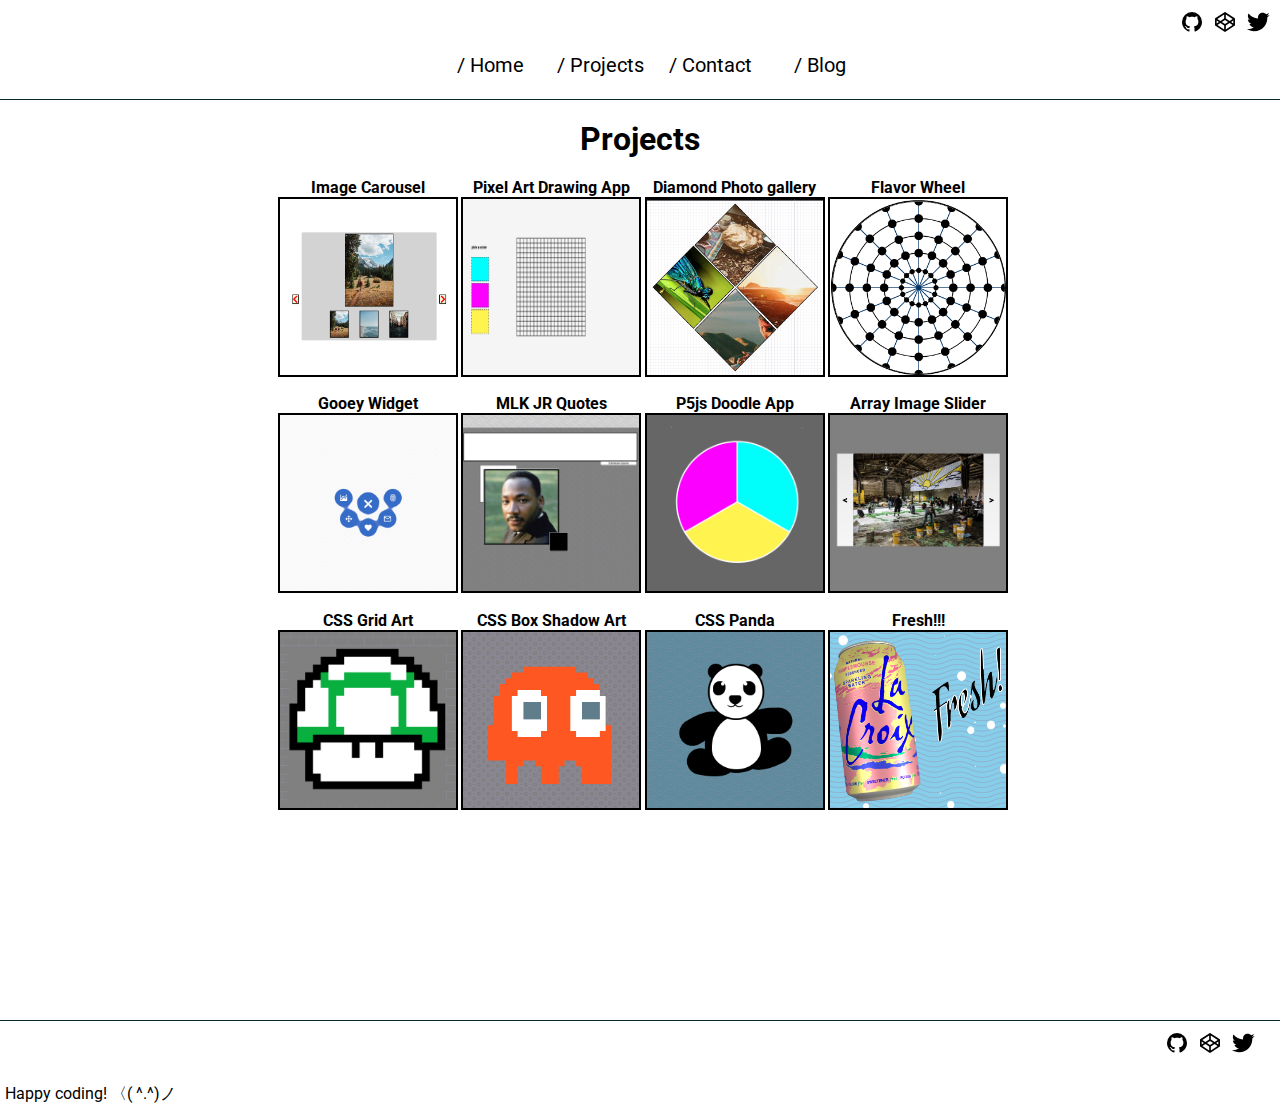
<file: projects.html>
<!DOCTYPE html>
<html lang="en">
  <meta charset="UTF-8" />
  <title>evdev.tech</title>
  <meta name="viewport" content="width=device-width,initial-scale=1" />
  <link rel="stylesheet" href="css/nav.css" />
  <link rel="stylesheet" href="css/index.css" />
  <link rel="stylesheet" href="css/projects-gallery.css" />
  <link
    href="https://fonts.googleapis.com/css?family=Major+Mono+Display"
    rel="stylesheet"
  />
  <link
    rel="stylesheet"
    href="https://fonts.googleapis.com/css?family=Roboto"
  />

  <body>
    <header>

      <svg id="hamburger" viewBox="0 0 100 80" width="40" height="40">
        <rect width="100" height="20" rx="8"></rect>
        <rect y="30" width="100" height="20" rx="8"></rect>
        <rect y="60" width="100" height="20" rx="8"></rect>
      </svg>

      <nav>
        <ul id="menu">
          <a href="index.html"><li>Home</li></a>
          <a href="#"><li>Projects</li></a>
          <a href="contact.html"><li>Contact</li></a>
          <a href="blog.html"><li>Blog</li></a>
        </ul>
      </nav>

      <div class="socials">
        <a
          href="https://github.com/edubz"
          target="_blank"
          rel="noopener noreferrer"
        >
          <svg
            style="
              width: 24px;
              height: 24px;
              margin-left: 5px;
              margin-top: 5px;
            "
            viewBox="0 0 24 24"
          >
            <path
              fill="grey"
              d="M12,2A10,10 0 0,0 2,12C2,16.42 4.87,20.17 8.84,21.5C9.34,21.58 9.5,21.27 9.5,21C9.5,20.77 9.5,20.14 9.5,19.31C6.73,19.91 6.14,17.97 6.14,17.97C5.68,16.81 5.03,16.5 5.03,16.5C4.12,15.88 5.1,15.9 5.1,15.9C6.1,15.97 6.63,16.93 6.63,16.93C7.5,18.45 8.97,18 9.54,17.76C9.63,17.11 9.89,16.67 10.17,16.42C7.95,16.17 5.62,15.31 5.62,11.5C5.62,10.39 6,9.5 6.65,8.79C6.55,8.54 6.2,7.5 6.75,6.15C6.75,6.15 7.59,5.88 9.5,7.17C10.29,6.95 11.15,6.84 12,6.84C12.85,6.84 13.71,6.95 14.5,7.17C16.41,5.88 17.25,6.15 17.25,6.15C17.8,7.5 17.45,8.54 17.35,8.79C18,9.5 18.38,10.39 18.38,11.5C18.38,15.32 16.04,16.16 13.81,16.41C14.17,16.72 14.5,17.33 14.5,18.26C14.5,19.6 14.5,20.68 14.5,21C14.5,21.27 14.66,21.59 15.17,21.5C19.14,20.16 22,16.42 22,12A10,10 0 0,0 12,2Z"
            />
          </svg>
        </a>
        <a
          href="https://codepen.io/edubz/#"
          target="_blank"
          rel="noopener noreferrer"
        >
          <svg
            style="
              width: 24px;
              height: 24px;
              margin-left: 5px;
              margin-top: 5px;
            "
            viewBox="0 0 24 24"
          >
            <path
              fill="grey"
              d="M15.09,12L12,14.08V14.09L8.91,12L12,9.92V9.92L15.09,12M12,2C11.84,2 11.68,2.06 11.53,2.15L2.5,8.11C2.27,8.22 2.09,8.43 2,8.67V14.92C2,15.33 2,15.33 2.15,15.53L11.53,21.86C11.67,21.96 11.84,22 12,22C12.16,22 12.33,21.95 12.47,21.85L21.85,15.5C22,15.33 22,15.33 22,14.92V8.67C21.91,8.42 21.73,8.22 21.5,8.1L12.47,2.15C12.32,2.05 12.16,2 12,2M16.58,13L19.59,15.04L12.83,19.6V15.53L16.58,13M19.69,8.9L16.58,11L12.83,8.47V4.38L19.69,8.9M20.33,10.47V13.53L18.07,12L20.33,10.47M7.42,13L11.17,15.54V19.6L4.41,15.04L7.42,13M4.31,8.9L11.17,4.39V8.5L7.42,11L4.31,8.9M3.67,10.5L5.93,12L3.67,13.54V10.5Z"
            />
          </svg>
        </a>
        <a
          href="https://twitter.com/ev_dev_"
          target="_blank"
          rel="noopener noreferrer"
        >
          <svg
            style="width: 24px; height: 24px; margin-left: 5px;"
            viewBox="0 0 24 24"
          >
            <path
              fill="grey"
              d="M23.643 4.937c-.835.37-1.732.62-2.675.733.962-.576 1.7-1.49 2.048-2.578-.9.534-1.897.922-2.958 1.13-.85-.904-2.06-1.47-3.4-1.47-2.572 0-4.658 2.086-4.658 4.66 0 .364.042.718.12 1.06-3.873-.195-7.304-2.05-9.602-4.868-.4.69-.63 1.49-.63 2.342 0 1.616.823 3.043 2.072 3.878-.764-.025-1.482-.234-2.11-.583v.06c0 2.257 1.605 4.14 3.737 4.568-.392.106-.803.162-1.227.162-.3 0-.593-.028-.877-.082.593 1.85 2.313 3.198 4.352 3.234-1.595 1.25-3.604 1.995-5.786 1.995-.376 0-.747-.022-1.112-.065 2.062 1.323 4.51 2.093 7.14 2.093 8.57 0 13.255-7.098 13.255-13.254 0-.2-.005-.402-.014-.602.91-.658 1.7-1.477 2.323-2.41z"
            />
          </svg>
        </a>
      </div>
    </header>

    <main>
      <h1>Projects</h1>

      <div class="grid-container">
        <div class="project project1">
          <h4>Image Carousel</h4>
          <a 
            href="https://codepen.io/edubz/full/xxRyPQJ"
            target="_blank"
            rel="noopener noreferrer"
          >
            <img
              src="images/gallery.png"
              alt="image gallery carousel"
              height="180px"
              width="180px"
            />
          </a>
        </div>
        <div class="project project2">
          <h4>Pixel Art Drawing App</h4>
          <a
            href="https://codepen.io/edubz/full/XWNqaNX"
            target="_blank"
            rel="noopener noreferrer"
          >
            <img
              src="images/drawing-app.png"
              alt="css grid drawing app"
              height="180px"
              width="180px"
            />
          </a>
        </div>
        <div class="project project3">
          <h4>Diamond Photo gallery</h4>
          <a
            href="https://codepen.io/edubz/full/WPgQez"
            target="_blank"
            rel="noopener noreferrer"
          >
            <img
              src="images/diamond-gallery.png"
              alt="Diamond photo gallery"
              height="180px"
              width="180px"
            />
          </a>
        </div>
        <div class="project project4">
          <h4>Flavor Wheel</h4>
          <a
            href="https://codepen.io/edubz/full/ExZMbdo"
            target="_blank"
            rel="noopener noreferrer"
          >
            <img
              src="images/flavor-wheel.png"
              alt="Flavor Wheel"
              height="180px"
              width="180px"
            />
          </a>
        </div>
        <div class="project project5">
          <h4>Gooey Widget</h4>
          <a
            href="https://codepen.io/edubz/full/WPzJRO"
            target="_blank"
            rel="noopener noreferrer"
          >
            <img
              src="images/popout-widget.png"
              alt="Gooey Widget"
              height="180px"
              width="180px"
            />
          </a>
        </div>
        <div class="project project6">
          <h4>MLK JR Quotes</h4>
          <a
            href="https://codepen.io/edubz/full/oJKKox"
            target="_blank"
            rel="noopener noreferrer"
          >
            <img
              src="images/mlk-qoute-gen.png"
              alt="MLK JR Quote Generator"
              height="180px"
              width="180px"
            />
          </a>
        </div>
        <div class="project project7">
          <h4>P5js Doodle App</h4>
          <a
            href="https://codepen.io/edubz/full/wvoRYYy"
            target="_blank"
            rel="noopener noreferrer"
          >
            <img
              src="images/p5js-canvas-triad-pie-svg.png"
              alt="p5js Canvas drawing app"
              height="180px"
              width="180px"
            />
          </a>
        </div>
        <div class="project project8">
          <h4>Array Image Slider</h4>
          <a
            href="https://codepen.io/edubz/full/wxbKwZ"
            target="_blank"
            rel="noopener noreferrer"
          >
            <img
              src="images/array-img-alider.png"
              alt="js array img slider"
              height="180px"
              width="180px"
            />
          </a>
        </div>
        <div class="project project9">
          <h4>CSS Grid Art</h4>
          <a
            href="https://codepen.io/edubz/full/XxqQBE?editors=1111"
            target="_blank"
            rel="noopener noreferrer"
          >
            <img
              src="images/1-up.png"
              alt="css pixel art"
              height="180px"
              width="180px"
            />
          </a>
        </div>
        <div class="project project10">
          <h4>CSS Box Shadow Art</h4>
          <a
            href="https://codepen.io/edubz/full/VEzVre"
            target="_blank"
            rel="noopener noreferrer"
          >
            <img
              src="images/clyde.png"
              alt="css box-shadow art"
              height="180px"
              width="180px"
            />
          </a>
        </div>
        <div class="project project11">
          <h4>CSS Panda</h4>
          <a
            href="https://codepen.io/edubz/full/ePNYXz?editors=1010"
            target="_blank"
            rel="noopener noreferrer"
          >
            <img
              src="images/css-panda.png"
              alt="css panda art"
              height="180px"
              width="180px"
            />
          </a>
        </div>
        <div class="project project12">
          <h4>Fresh!!!</h4>
          <a
            href="https://codepen.io/edubz/full/WPzLmz"
            target="_blank"
            rel="noopener noreferrer"
          >
            <img
              src="images/fresh.png"
              alt="Laquroix anime.js animation"
              height="180px"
              width="180px"
            />
          </a>
          
        </div>
      </div>
    </main>
    <footer>
      <p>Happy coding! 〈( ^.^)ノ</p>
      <div class="footer-socials">
        <a href="https://github.com/edubz">
          <svg
            style="
              width: 24px;
              height: 24px;
              margin-left: 5px;
              margin-top: 5px;
            "
            viewBox="0 0 24 24"
          >
            <path
              fill="grey"
              d="M12,2A10,10 0 0,0 2,12C2,16.42 4.87,20.17 8.84,21.5C9.34,21.58 9.5,21.27 9.5,21C9.5,20.77 9.5,20.14 9.5,19.31C6.73,19.91 6.14,17.97 6.14,17.97C5.68,16.81 5.03,16.5 5.03,16.5C4.12,15.88 5.1,15.9 5.1,15.9C6.1,15.97 6.63,16.93 6.63,16.93C7.5,18.45 8.97,18 9.54,17.76C9.63,17.11 9.89,16.67 10.17,16.42C7.95,16.17 5.62,15.31 5.62,11.5C5.62,10.39 6,9.5 6.65,8.79C6.55,8.54 6.2,7.5 6.75,6.15C6.75,6.15 7.59,5.88 9.5,7.17C10.29,6.95 11.15,6.84 12,6.84C12.85,6.84 13.71,6.95 14.5,7.17C16.41,5.88 17.25,6.15 17.25,6.15C17.8,7.5 17.45,8.54 17.35,8.79C18,9.5 18.38,10.39 18.38,11.5C18.38,15.32 16.04,16.16 13.81,16.41C14.17,16.72 14.5,17.33 14.5,18.26C14.5,19.6 14.5,20.68 14.5,21C14.5,21.27 14.66,21.59 15.17,21.5C19.14,20.16 22,16.42 22,12A10,10 0 0,0 12,2Z"
            />
          </svg>
        </a>
        <a href="https://codepen.io/edubz/#">
          <svg
            style="
              width: 24px;
              height: 24px;
              margin-left: 5px;
              margin-top: 5px;
            "
            viewBox="0 0 24 24"
          >
            <path
              fill="grey"
              d="M15.09,12L12,14.08V14.09L8.91,12L12,9.92V9.92L15.09,12M12,2C11.84,2 11.68,2.06 11.53,2.15L2.5,8.11C2.27,8.22 2.09,8.43 2,8.67V14.92C2,15.33 2,15.33 2.15,15.53L11.53,21.86C11.67,21.96 11.84,22 12,22C12.16,22 12.33,21.95 12.47,21.85L21.85,15.5C22,15.33 22,15.33 22,14.92V8.67C21.91,8.42 21.73,8.22 21.5,8.1L12.47,2.15C12.32,2.05 12.16,2 12,2M16.58,13L19.59,15.04L12.83,19.6V15.53L16.58,13M19.69,8.9L16.58,11L12.83,8.47V4.38L19.69,8.9M20.33,10.47V13.53L18.07,12L20.33,10.47M7.42,13L11.17,15.54V19.6L4.41,15.04L7.42,13M4.31,8.9L11.17,4.39V8.5L7.42,11L4.31,8.9M3.67,10.5L5.93,12L3.67,13.54V10.5Z"
            />
          </svg>
        </a>
        <a
          href="https://twitter.com/ev_dev_"
          target="_blank"
          rel="noopener noreferrer"
        >
          <svg
            style="width: 24px; height: 24px; margin-left: 5px;"
            viewBox="0 0 24 24"
          >
            <path
              fill="grey"
              d="M23.643 4.937c-.835.37-1.732.62-2.675.733.962-.576 1.7-1.49 2.048-2.578-.9.534-1.897.922-2.958 1.13-.85-.904-2.06-1.47-3.4-1.47-2.572 0-4.658 2.086-4.658 4.66 0 .364.042.718.12 1.06-3.873-.195-7.304-2.05-9.602-4.868-.4.69-.63 1.49-.63 2.342 0 1.616.823 3.043 2.072 3.878-.764-.025-1.482-.234-2.11-.583v.06c0 2.257 1.605 4.14 3.737 4.568-.392.106-.803.162-1.227.162-.3 0-.593-.028-.877-.082.593 1.85 2.313 3.198 4.352 3.234-1.595 1.25-3.604 1.995-5.786 1.995-.376 0-.747-.022-1.112-.065 2.062 1.323 4.51 2.093 7.14 2.093 8.57 0 13.255-7.098 13.255-13.254 0-.2-.005-.402-.014-.602.91-.658 1.7-1.477 2.323-2.41z"
            />
          </svg>
        </a>
      </div>
    </footer>
  </body>
  <script src="/js/mobileToggle.js"></script>
</html>
</file>
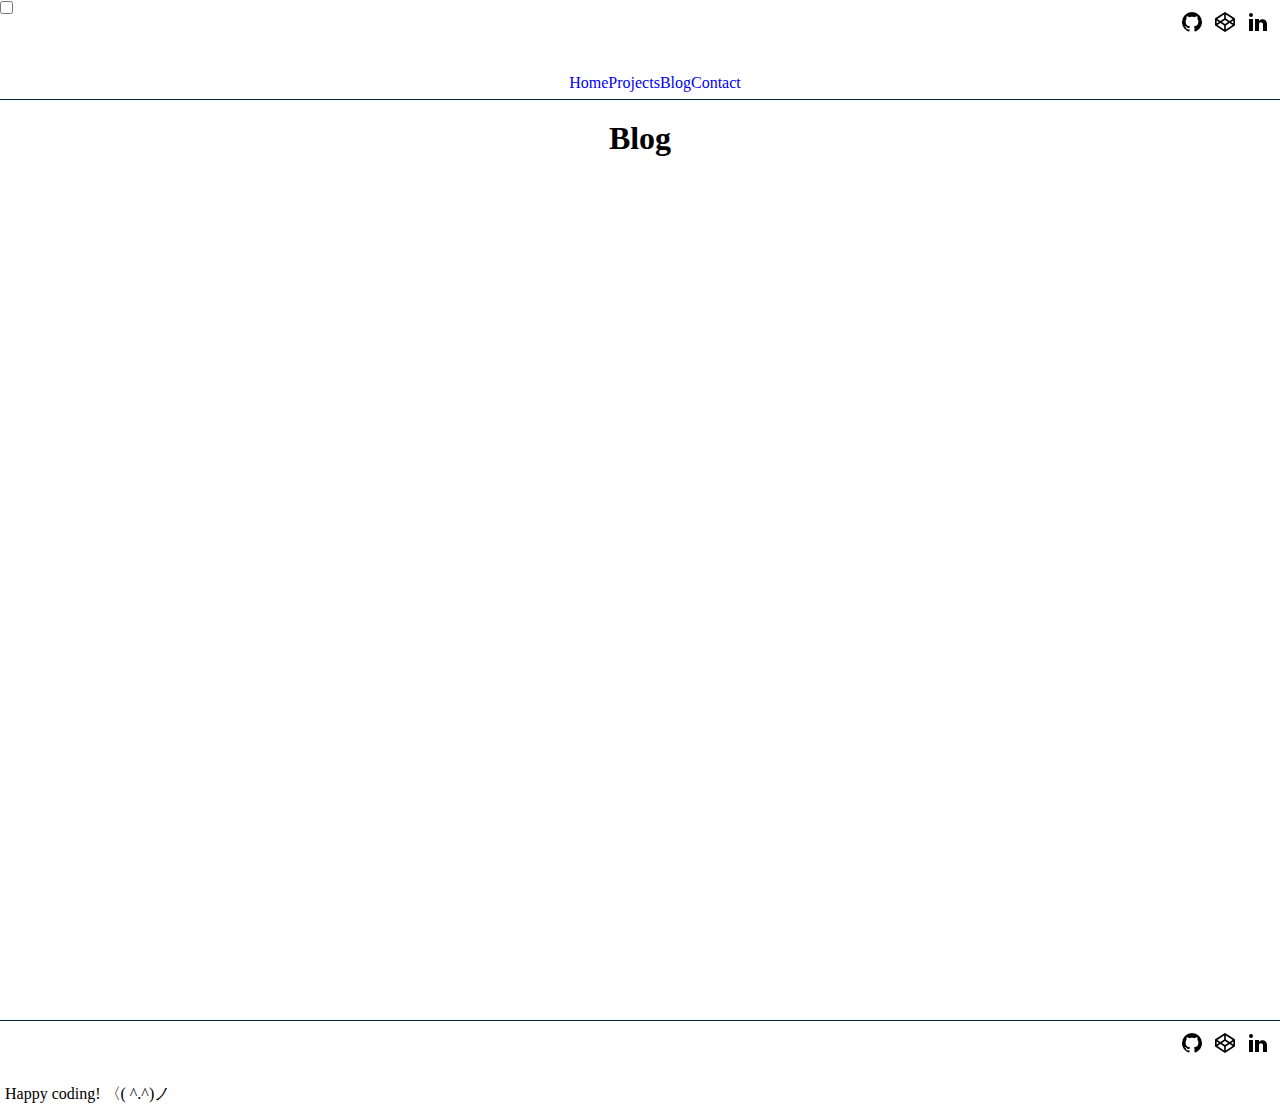
<file: html/blog.html>
<!DOCTYPE html>
<html lang="en">
<meta charset="UTF-8">
<title>evdev.tech</title>
<meta name="viewport" content="width=device-width,initial-scale=1">
<link rel="stylesheet" href="/css/nav.css">
<link rel="stylesheet" href="/css/index.css">
<link href="https://fonts.googleapis.com/css?family=Major+Mono+Display" rel="stylesheet">

<body>

  <header>

<!--    Made by Erik Terwan    -->
<!--   24th of November 2015   -->
<!--        MIT License        -->
<nav role="navigation">
  <div id="menuToggle">
    <!--
    A fake / hidden checkbox is used as click reciever,
    so you can use the :checked selector on it.
    -->
  
    <input type="checkbox" />
   
    <!--
    Some spans to act as a hamburger.
    
    They are acting like a real hamburger,
    not that McDonalds stuff.
    -->
    <span></span>
    <span></span>
    <span></span>
    
    <!--
    Too bad the menu has to be inside of the button
    but hey, it's pure CSS magic.
    -->
    <ul id="menu">
      <a href="index.html"><li>Home</li></a>
      <a href="projects.html"><li>Projects</li></a>
      <a href="#"><li>Blog</li></a>
      <a href="contact.html"><li>Contact</li></a>
    </ul>
  </div>

  <div class="socials">
    <a href="https://github.com/edubz">
<svg style="width:24px;height:24px; margin-left:5px; margin-top:5px;" viewBox="0 0 24 24">
  <path fill="grey" d="M12,2A10,10 0 0,0 2,12C2,16.42 4.87,20.17 8.84,21.5C9.34,21.58 9.5,21.27 9.5,21C9.5,20.77 9.5,20.14 9.5,19.31C6.73,19.91 6.14,17.97 6.14,17.97C5.68,16.81 5.03,16.5 5.03,16.5C4.12,15.88 5.1,15.9 5.1,15.9C6.1,15.97 6.63,16.93 6.63,16.93C7.5,18.45 8.97,18 9.54,17.76C9.63,17.11 9.89,16.67 10.17,16.42C7.95,16.17 5.62,15.31 5.62,11.5C5.62,10.39 6,9.5 6.65,8.79C6.55,8.54 6.2,7.5 6.75,6.15C6.75,6.15 7.59,5.88 9.5,7.17C10.29,6.95 11.15,6.84 12,6.84C12.85,6.84 13.71,6.95 14.5,7.17C16.41,5.88 17.25,6.15 17.25,6.15C17.8,7.5 17.45,8.54 17.35,8.79C18,9.5 18.38,10.39 18.38,11.5C18.38,15.32 16.04,16.16 13.81,16.41C14.17,16.72 14.5,17.33 14.5,18.26C14.5,19.6 14.5,20.68 14.5,21C14.5,21.27 14.66,21.59 15.17,21.5C19.14,20.16 22,16.42 22,12A10,10 0 0,0 12,2Z" />
</svg>
</a>
    <a href="https://codepen.io/edubz/#">
<svg style="width:24px;height:24px; margin-left: 5px; margin-top:5px;" viewBox="0 0 24 24">
  <path fill="grey" d="M15.09,12L12,14.08V14.09L8.91,12L12,9.92V9.92L15.09,12M12,2C11.84,2 11.68,2.06 11.53,2.15L2.5,8.11C2.27,8.22 2.09,8.43 2,8.67V14.92C2,15.33 2,15.33 2.15,15.53L11.53,21.86C11.67,21.96 11.84,22 12,22C12.16,22 12.33,21.95 12.47,21.85L21.85,15.5C22,15.33 22,15.33 22,14.92V8.67C21.91,8.42 21.73,8.22 21.5,8.1L12.47,2.15C12.32,2.05 12.16,2 12,2M16.58,13L19.59,15.04L12.83,19.6V15.53L16.58,13M19.69,8.9L16.58,11L12.83,8.47V4.38L19.69,8.9M20.33,10.47V13.53L18.07,12L20.33,10.47M7.42,13L11.17,15.54V19.6L4.41,15.04L7.42,13M4.31,8.9L11.17,4.39V8.5L7.42,11L4.31,8.9M3.67,10.5L5.93,12L3.67,13.54V10.5Z" />
</svg>
</a>
    <a href="https://www.linkedin.com/in/evan-rost/">
<svg style="width:24px;height:24px; margin-left: 5px;" viewBox="0 0 24 24">
  <path fill="grey" d="M21,21H17V14.25C17,13.19 15.81,12.31 14.75,12.31C13.69,12.31 13,13.19 13,14.25V21H9V9H13V11C13.66,9.93 15.36,9.24 16.5,9.24C19,9.24 21,11.28 21,13.75V21M7,21H3V9H7V21M5,3A2,2 0 0,1 7,5A2,2 0 0,1 5,7A2,2 0 0,1 3,5A2,2 0 0,1 5,3Z" />
</svg>
</a>
  </div>
  </header>

<main>

<h1>Blog</h1>

</main>
<footer>
  <p>Happy coding! 〈( ^.^)ノ</p>
  <div class="socials">
    <a href="https://github.com/edubz">
<svg style="width:24px;height:24px; margin-left:5px; margin-top:5px;" viewBox="0 0 24 24">
  <path fill="grey" d="M12,2A10,10 0 0,0 2,12C2,16.42 4.87,20.17 8.84,21.5C9.34,21.58 9.5,21.27 9.5,21C9.5,20.77 9.5,20.14 9.5,19.31C6.73,19.91 6.14,17.97 6.14,17.97C5.68,16.81 5.03,16.5 5.03,16.5C4.12,15.88 5.1,15.9 5.1,15.9C6.1,15.97 6.63,16.93 6.63,16.93C7.5,18.45 8.97,18 9.54,17.76C9.63,17.11 9.89,16.67 10.17,16.42C7.95,16.17 5.62,15.31 5.62,11.5C5.62,10.39 6,9.5 6.65,8.79C6.55,8.54 6.2,7.5 6.75,6.15C6.75,6.15 7.59,5.88 9.5,7.17C10.29,6.95 11.15,6.84 12,6.84C12.85,6.84 13.71,6.95 14.5,7.17C16.41,5.88 17.25,6.15 17.25,6.15C17.8,7.5 17.45,8.54 17.35,8.79C18,9.5 18.38,10.39 18.38,11.5C18.38,15.32 16.04,16.16 13.81,16.41C14.17,16.72 14.5,17.33 14.5,18.26C14.5,19.6 14.5,20.68 14.5,21C14.5,21.27 14.66,21.59 15.17,21.5C19.14,20.16 22,16.42 22,12A10,10 0 0,0 12,2Z" />
</svg>
</a>
    <a href="https://codepen.io/edubz/#">
<svg style="width:24px;height:24px; margin-left: 5px; margin-top:5px;" viewBox="0 0 24 24">
  <path fill="grey" d="M15.09,12L12,14.08V14.09L8.91,12L12,9.92V9.92L15.09,12M12,2C11.84,2 11.68,2.06 11.53,2.15L2.5,8.11C2.27,8.22 2.09,8.43 2,8.67V14.92C2,15.33 2,15.33 2.15,15.53L11.53,21.86C11.67,21.96 11.84,22 12,22C12.16,22 12.33,21.95 12.47,21.85L21.85,15.5C22,15.33 22,15.33 22,14.92V8.67C21.91,8.42 21.73,8.22 21.5,8.1L12.47,2.15C12.32,2.05 12.16,2 12,2M16.58,13L19.59,15.04L12.83,19.6V15.53L16.58,13M19.69,8.9L16.58,11L12.83,8.47V4.38L19.69,8.9M20.33,10.47V13.53L18.07,12L20.33,10.47M7.42,13L11.17,15.54V19.6L4.41,15.04L7.42,13M4.31,8.9L11.17,4.39V8.5L7.42,11L4.31,8.9M3.67,10.5L5.93,12L3.67,13.54V10.5Z" />
</svg>
</a>
    <a href="https://www.linkedin.com/in/evan-rost/">
<svg style="width:24px;height:24px; margin-left: 5px;" viewBox="0 0 24 24">
  <path fill="grey" d="M21,21H17V14.25C17,13.19 15.81,12.31 14.75,12.31C13.69,12.31 13,13.19 13,14.25V21H9V9H13V11C13.66,9.93 15.36,9.24 16.5,9.24C19,9.24 21,11.28 21,13.75V21M7,21H3V9H7V21M5,3A2,2 0 0,1 7,5A2,2 0 0,1 5,7A2,2 0 0,1 3,5A2,2 0 0,1 5,3Z" />
</svg>
</a>
  </div>
</footer>
</body>
<script src="/js/index.js"></script>
</html>
</file>
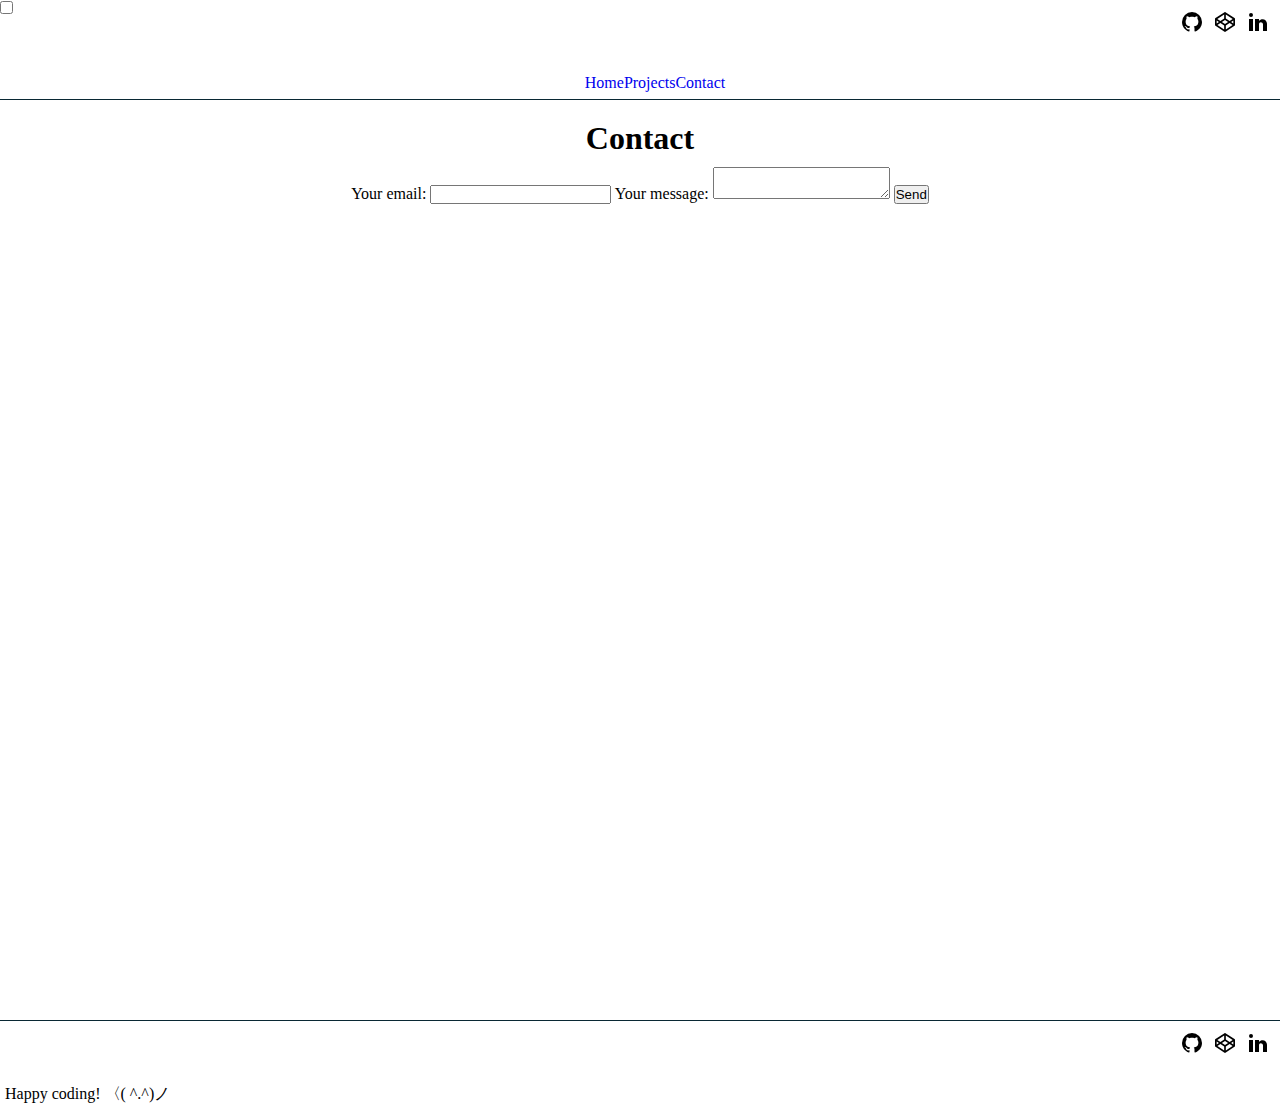
<file: html/contact.html>
<!DOCTYPE html>
<html lang="en">
<meta charset="UTF-8">
<title>evdev.tech</title>
<meta name="viewport" content="width=device-width,initial-scale=1">
<link rel="stylesheet" href="/css/nav.css">
<link rel="stylesheet" href="/css/index.css">
<link href="https://fonts.googleapis.com/css?family=Major+Mono+Display" rel="stylesheet">

<body>

  <header>

<!--    Made by Erik Terwan    -->
<!--   24th of November 2015   -->
<!--        MIT License        -->
<nav role="navigation">
  <div id="menuToggle">
    <!--
    A fake / hidden checkbox is used as click reciever,
    so you can use the :checked selector on it.
    -->
  
    <input type="checkbox" />
   
    <!--
    Some spans to act as a hamburger.
    
    They are acting like a real hamburger,
    not that McDonalds stuff.
    -->
    <span></span>
    <span></span>
    <span></span>
    
    <!--
    Too bad the menu has to be inside of the button
    but hey, it's pure CSS magic.
    -->
    <ul id="menu">
      <a href="index.html"><li>Home</li></a>
      <a href="projects.html"><li>Projects</li></a>
      <a href="#"><li>Contact</li></a>
    </ul>
  </div>

  <div class="socials">
    <a href="https://github.com/edubz">
<svg style="width:24px;height:24px; margin-left:5px; margin-top:5px;" viewBox="0 0 24 24">
  <path fill="grey" d="M12,2A10,10 0 0,0 2,12C2,16.42 4.87,20.17 8.84,21.5C9.34,21.58 9.5,21.27 9.5,21C9.5,20.77 9.5,20.14 9.5,19.31C6.73,19.91 6.14,17.97 6.14,17.97C5.68,16.81 5.03,16.5 5.03,16.5C4.12,15.88 5.1,15.9 5.1,15.9C6.1,15.97 6.63,16.93 6.63,16.93C7.5,18.45 8.97,18 9.54,17.76C9.63,17.11 9.89,16.67 10.17,16.42C7.95,16.17 5.62,15.31 5.62,11.5C5.62,10.39 6,9.5 6.65,8.79C6.55,8.54 6.2,7.5 6.75,6.15C6.75,6.15 7.59,5.88 9.5,7.17C10.29,6.95 11.15,6.84 12,6.84C12.85,6.84 13.71,6.95 14.5,7.17C16.41,5.88 17.25,6.15 17.25,6.15C17.8,7.5 17.45,8.54 17.35,8.79C18,9.5 18.38,10.39 18.38,11.5C18.38,15.32 16.04,16.16 13.81,16.41C14.17,16.72 14.5,17.33 14.5,18.26C14.5,19.6 14.5,20.68 14.5,21C14.5,21.27 14.66,21.59 15.17,21.5C19.14,20.16 22,16.42 22,12A10,10 0 0,0 12,2Z" />
</svg>
</a>
    <a href="https://codepen.io/edubz/#">
<svg style="width:24px;height:24px; margin-left: 5px; margin-top:5px;" viewBox="0 0 24 24">
  <path fill="grey" d="M15.09,12L12,14.08V14.09L8.91,12L12,9.92V9.92L15.09,12M12,2C11.84,2 11.68,2.06 11.53,2.15L2.5,8.11C2.27,8.22 2.09,8.43 2,8.67V14.92C2,15.33 2,15.33 2.15,15.53L11.53,21.86C11.67,21.96 11.84,22 12,22C12.16,22 12.33,21.95 12.47,21.85L21.85,15.5C22,15.33 22,15.33 22,14.92V8.67C21.91,8.42 21.73,8.22 21.5,8.1L12.47,2.15C12.32,2.05 12.16,2 12,2M16.58,13L19.59,15.04L12.83,19.6V15.53L16.58,13M19.69,8.9L16.58,11L12.83,8.47V4.38L19.69,8.9M20.33,10.47V13.53L18.07,12L20.33,10.47M7.42,13L11.17,15.54V19.6L4.41,15.04L7.42,13M4.31,8.9L11.17,4.39V8.5L7.42,11L4.31,8.9M3.67,10.5L5.93,12L3.67,13.54V10.5Z" />
</svg>
</a>
    <a href="https://www.linkedin.com/in/evan-rost/">
<svg style="width:24px;height:24px; margin-left: 5px;" viewBox="0 0 24 24">
  <path fill="grey" d="M21,21H17V14.25C17,13.19 15.81,12.31 14.75,12.31C13.69,12.31 13,13.19 13,14.25V21H9V9H13V11C13.66,9.93 15.36,9.24 16.5,9.24C19,9.24 21,11.28 21,13.75V21M7,21H3V9H7V21M5,3A2,2 0 0,1 7,5A2,2 0 0,1 5,7A2,2 0 0,1 3,5A2,2 0 0,1 5,3Z" />
</svg>
</a>
  </div>
  </header>

<main>

<h1>Contact</h1>

<form
  action="https://formspree.io/f/xzbydjdp"
  method="POST"
>
  <label>
    Your email:
    <input class="contact-input email" type="email" name="_replyto">
  </label>
  <label>
    Your message:
    <textarea class="contact-input message" name="message"></textarea>
  </label>

  <!-- your other form fields go here -->

  <button type="submit">Send</button>
</form>

</main>
<footer>
  <p>Happy coding! 〈( ^.^)ノ</p>
  <div class="socials">
    <a href="https://github.com/edubz">
<svg style="width:24px;height:24px; margin-left:5px; margin-top:5px;" viewBox="0 0 24 24">
  <path fill="grey" d="M12,2A10,10 0 0,0 2,12C2,16.42 4.87,20.17 8.84,21.5C9.34,21.58 9.5,21.27 9.5,21C9.5,20.77 9.5,20.14 9.5,19.31C6.73,19.91 6.14,17.97 6.14,17.97C5.68,16.81 5.03,16.5 5.03,16.5C4.12,15.88 5.1,15.9 5.1,15.9C6.1,15.97 6.63,16.93 6.63,16.93C7.5,18.45 8.97,18 9.54,17.76C9.63,17.11 9.89,16.67 10.17,16.42C7.95,16.17 5.62,15.31 5.62,11.5C5.62,10.39 6,9.5 6.65,8.79C6.55,8.54 6.2,7.5 6.75,6.15C6.75,6.15 7.59,5.88 9.5,7.17C10.29,6.95 11.15,6.84 12,6.84C12.85,6.84 13.71,6.95 14.5,7.17C16.41,5.88 17.25,6.15 17.25,6.15C17.8,7.5 17.45,8.54 17.35,8.79C18,9.5 18.38,10.39 18.38,11.5C18.38,15.32 16.04,16.16 13.81,16.41C14.17,16.72 14.5,17.33 14.5,18.26C14.5,19.6 14.5,20.68 14.5,21C14.5,21.27 14.66,21.59 15.17,21.5C19.14,20.16 22,16.42 22,12A10,10 0 0,0 12,2Z" />
</svg>
</a>
    <a href="https://codepen.io/edubz/#">
<svg style="width:24px;height:24px; margin-left: 5px; margin-top:5px;" viewBox="0 0 24 24">
  <path fill="grey" d="M15.09,12L12,14.08V14.09L8.91,12L12,9.92V9.92L15.09,12M12,2C11.84,2 11.68,2.06 11.53,2.15L2.5,8.11C2.27,8.22 2.09,8.43 2,8.67V14.92C2,15.33 2,15.33 2.15,15.53L11.53,21.86C11.67,21.96 11.84,22 12,22C12.16,22 12.33,21.95 12.47,21.85L21.85,15.5C22,15.33 22,15.33 22,14.92V8.67C21.91,8.42 21.73,8.22 21.5,8.1L12.47,2.15C12.32,2.05 12.16,2 12,2M16.58,13L19.59,15.04L12.83,19.6V15.53L16.58,13M19.69,8.9L16.58,11L12.83,8.47V4.38L19.69,8.9M20.33,10.47V13.53L18.07,12L20.33,10.47M7.42,13L11.17,15.54V19.6L4.41,15.04L7.42,13M4.31,8.9L11.17,4.39V8.5L7.42,11L4.31,8.9M3.67,10.5L5.93,12L3.67,13.54V10.5Z" />
</svg>
</a>
    <a href="https://www.linkedin.com/in/evan-rost/">
<svg style="width:24px;height:24px; margin-left: 5px;" viewBox="0 0 24 24">
  <path fill="grey" d="M21,21H17V14.25C17,13.19 15.81,12.31 14.75,12.31C13.69,12.31 13,13.19 13,14.25V21H9V9H13V11C13.66,9.93 15.36,9.24 16.5,9.24C19,9.24 21,11.28 21,13.75V21M7,21H3V9H7V21M5,3A2,2 0 0,1 7,5A2,2 0 0,1 5,7A2,2 0 0,1 3,5A2,2 0 0,1 5,3Z" />
</svg>
</a>
  </div>
</footer>
</body>
<script src="/js/index.js"></script>
</html>
</file>
<file: css/nav.css>
nav > ul > a > li {
  color: black;
  width: 100px;
  font-size: 25px;
  text-align: center;
  margin: 5px;
  margin-left: -5px;
}

nav > ul > a {
  margin: 5px;
}

nav > ul > a > li:hover {
  color: #347B98;
  cursor: pointer;
  transition: color 0.15s ease-in-out;
}

nav > ul > a > li::before {
  margin-right: 5px;
  content: "/";
}

#menu {
  width: 100%;
  height: 100px;
  margin: 15px;
  display: flex;
  align-items: center;
  justify-content: center;
}

#hamburger {
  display: none;
}
.socials {
  position: absolute;
  right: 10px;
  top: 5px;
  fill: black;
}
.socials > a svg > path {
  fill: black;
}

.socials > a:hover svg > path {
  fill: #347B98;
  transition: fill 0.3s ease;
  opacity: 0.95;
}

rect {
  transition: transform 0.3s ease;
}
.top{
transform: translateX(17px) rotate(45deg) translateY(-6px);
transition: transform 0.3s ease;
}
.middle{
transform: scale(0);
transition: transform 0.3s ease;
}
.bottom{
transform: rotate(-45deg) translateX(-40px) translateY(-6px);
transition: transform 0.3s ease;
}

/* Extra small devices (phones, 600px and down) */
@media only screen and (max-width: 600px) {

  #hamburger {
    display: block;
    z-index: 1;
    position: relative;
    margin: 5px;
  }
  #hamburger:hover {
    cursor: pointer;
  }

  nav {
    position: relative;
    left: -1000px;
    opacity: 0;
    transition: left .3s ease-in-out;
  }
  #menu{
    display: block;
    position: absolute;
    top: 75px;
    height: 100%;
    width: 180px;
  }
  nav > ul > a > li {
    color: black;
    width: 110px;
    font-size: 20px;
    text-align: left;
  }

  

  .menuToggle {
    display: block;
    height: 100vh;
    width:180px;
    background-color: whitesmoke;
    border: solid 1px whitesmoke;
    opacity: 1;
    position: absolute;
    top: 0;
    left: 0;
    
  }
}

/* Small devices (portrait tablets and large phones, 600px and up) */
@media only screen and (min-width: 600px) {

  nav > ul > a > li {
    color: black;
    width: 100px;
    font-size: 20px;
    text-align: center;
    margin: 0px;
  }

}
</file>
<file: css/index.css>
* {
  box-sizing: border-box;
  margin: 0;
  padding: 0;
  list-style-type: none;
  text-decoration: none;
  scroll-behavior: smooth;
}

/*Body*/
body {
  position: absolute;
  overflow-x: hidden;
  z-index: 0;
  top: 0;
  left: 0;
  height: 100vh;
  width: 100vw;
  font-family: 'Roboto', serif;
 
}

main > h1 {
  margin: 10px;
}

.about, .blog {
  margin: 10px;
  padding: 5px;
  position: absolute;
  max-width: 500px;
}


/* Header and navigation styles */
header {
  height: 100px;
  width: 100%;
  background-color: white;
  border-bottom: solid 1px #092834;
  position: fixed;
  top: 0;
  z-index: 1;
}


/* Main Content Styles */

main {
  width: 80%;
  height: 100vh;
  position: relative;
  top: 110px;
  left: 10%;
  background-color: white;
  overflow-x: hidden;
  display: flex;
  flex-direction: column;
  align-items: center;
  justify-content: flex-start;
}

.container {
  width: 80%;
  height: 100%;
  display: flex;
  align-items: flex-start;
  justify-content: center;
  
}

/* Contact form styles */
/*Start*/

/* Contact form styles */
/* End */

/* Projects styles*/

/* Footer Styles */

footer {
  position: relative;
  width: 100%;
  height: 100px;
  top: 120px;
  background-color: white;
  border-top: solid 1px #092834;

}

footer > p {
  width: 175px;
  position: absolute;
  bottom: 15px;
  left: 5px;
}

/* Extra small devices (phones, 600px and down) */
@media only screen and (max-width: 600px) {
  header {
    height: 100px;
    width: 100%;
    background-color: white;
    position: fixed;
    top: 0;
    left: 0;
    z-index: 1;
  }

  /* Main Content Styles */

  main {
    width: 100%;
    height: 100vh;
    position: relative;
    top: 110px;
    left: 0;
    background-color: white;
  }



  /* Footer Styles */

  footer {
    position: relative;
    width: 100%;
    height: 100px;
    left: 0;
    top: 120px;
    background-color: white;
  }
}

.footer-socials {
  position: absolute;
  right: 25px;
  top: 5px;
  fill: black;
}
.footer-socials > a svg > path {
  fill: black;
}

.footer-socials > a:hover svg > path {
  fill: #347B98;
  transition: fill 0.3s ease;
  opacity: 0.95;
}

/* Small devices (portrait tablets and large phones, 600px and up) */
@media only screen and (min-width: 600px) {


}

/* Medium devices (landscape tablets, 768px and up) */
@media only screen and (min-width: 768px) {
}

/* Large devices (laptops/desktops, 992px and up) */
@media only screen and (min-width: 992px) {
}

/* Extra large devices (large laptops and desktops, 1200px and up) */
@media only screen and (min-width: 1200px) {
}
</file>
<file: css/form.css>
main > form {
    display: flex;
    flex-direction: column;
    width: 320px;
    align-items: flex-end;
    margin: 10px;
    position: relative;
    /* left: calc(50% - 160px); */
}

.contact-input {
    width: 320px;
    background-color: white;
    color: black;
}

.message {
    height: 120px;
    background-color: white;
    color: black;
}

.form-submit:hover {
    cursor: pointer;
}

/* Extra small devices (phones, 600px and down) */
@media only screen and (max-width: 600px) {
main > form {
    width: 270px;
    }

    .contact-input {
        width: 270px;
        background-color: white;
    }
    
    .message {
        height: 120px;
        color: black;
    }
}
</file>
<file: css/projects-gallery.css>
.grid-container {
  }
  .project {
      display: flex;
      flex-direction: column;
      align-items: center;
     
      margin-top: 10px;
  }

  .project > a > img {
      border: solid 2px black;
      transition: box-shadow .1s ease-in-out;
  }
  .project > a:hover > img {
    border: solid 1px black;
    box-shadow: -10px 5px 5px black;
}
   /* Extra small devices (phones, 600px and down) */
 @media only screen and (max-width: 450px) {
  .grid-container {
      display: flex;
      flex-direction: column;
      /*
    display: grid;
    padding: 15px;
    grid-template-columns: 100%;
    grid-template-rows: 8.333% 8.333% 8.333% 8.333% 8.333% 8.333% 8.333% 8.333% 8.333% 8.333% 8.333% 8.333%;
    grid-template-areas:
      "project1"
      "project2"
      "project3"
      "project4"
      "project5"
      "project6"
      "project7"
      "project8"
      "project9"
      "project10"
      "project11"
      "project12";
      */
  }
  .project {
      margin-top: 5px;
  }
  .project1 { 

    grid-area: project1; 

  }
  .project2 { 

    grid-area: project2; 

  }
  .project3 { 

   
    grid-area: project3; 

  }
  .project4 { 
grid-area: project4; }
  .project5 { 
grid-area: project5; }
  .project6 { 

    grid-area: project6; }
  .project7 { 
grid-area: project7; }
  .project8 { 
grid-area: project8; }
  .project9 { 
 grid-area: project9; }
  .project10 { 
grid-area: project10; }
.project11{
 grid-area: project11; }
    .project12 { 

  grid-area: project12; }
  }

   /* Small devices (portrait tablets and large phones, 600px and up) */
 @media only screen and (min-width: 450px) {

    
      .grid-container {
        display: grid;

        grid-template-columns: 50% 50%;
        grid-template-rows: 16.666% 16.666% 16.666% 16.666% 16.666% 16.666%;
        gap: 5px 5px;
        grid-template-areas:
          "project1 project2"
          "project3 project4"
          "project5 project6"
          "project7 project8"
          "project9 project10"
          "project11 project12";
      }
      .project1 { 
         grid-area: project1; }
      .project2 { 
        grid-area: project2; }
      .project3 { 
        grid-area: project3; }
      .project4 { grid-area: project4; }
      .project5 { grid-area: project5; }
      .project6 { grid-area: project6; }
      .project7 { grid-area: project7; }
      .project8 { grid-area: project8; }
      .project9 { grid-area: project9; }
      .project10 {  grid-area: project10; }
      .project11 {  grid-area: project11; }
      .project12 {  grid-area: project12; }
      
     }


 /* Medium devices (landscape tablets, 768px and up) */
 @media only screen and (min-width: 768px) {
    .grid-container {
      display: grid;

      grid-template-columns: 33.333% 33.333% 33.333%;
      grid-template-rows: 25% 25% 25% 25%;
      gap: 2px 2px;
      grid-template-areas:
        "project1 project2 project3"
        "project4 project5 project6"
        "project7 project8 project9"
        "project10 project11 project12";
    }
    
    .project1 { 
       grid-area: project1; }
    .project2 { 
       grid-area: project2; }
    .project3 { 
       grid-area: project3; }
    .project4 { grid-area: project4; }
    .project5 { grid-area: project5; }
    .project6 { grid-area: project6; }
    .project7 { grid-area: project7; }
    .project8 { grid-area: project8; }
    .project9 { grid-area: project9; }
    .project10 {  grid-area: project10; }
    .project11 {  grid-area: project11; }
    .project12 {  grid-area: project12; }
    
   }
  
   
   
   /* Large devices (laptops/desktops, 992px and up) */
   @media only screen and (min-width: 992px) {
    .grid-container {
      display: grid;
      grid-template-columns: 25% 25% 25% 25%;
      grid-template-rows: 33.333% 33.333% 33.333%;
      grid-template-areas:
        "project1 project2 project3 project4"
        "project5 project6 project7 project8"
        "project9 project10 project11 project12";
    }
    .project1 { 
      width: 100%;
      height: 100%;
      grid-area: project1; }
    .project2 { 
      width: 100%;
      height: 100%;
      grid-area: project2; }
    .project3 { 
      width: 100%;
      height: 100%; grid-area: project3; }
    .project4 { grid-area: project4; }
    .project5 { grid-area: project5; }
    .project6 { grid-area: project6; }
    .project7 { grid-area: project7; }
    .project8 { grid-area: project8; }
    .project9 { grid-area: project9; }
    .project10 { grid-area: project10; }
    .project11 { grid-area: project11; }
    .project12 { grid-area: project12; }
   }
   
   /* Extra large devices (large laptops and desktops, 1200px and up) */
   @media only screen and (min-width: 1200px) {
  
  
   }
</file>
